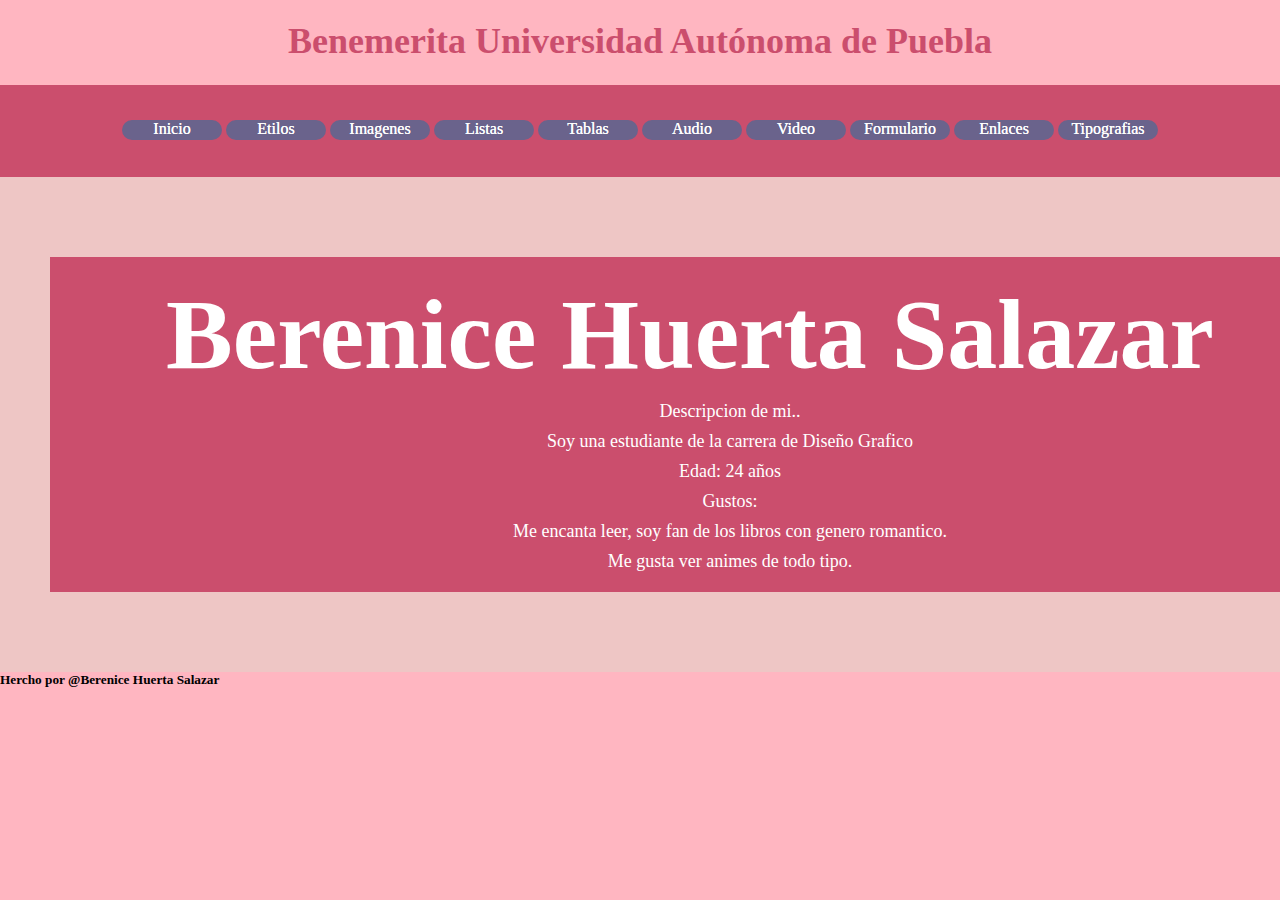
<file: sitio interfaz/index.html>
<!doctype html>
<html>
<head>
 <meta charset="utf-8">
	<!- *************************
	NRC 202225***************
	Matricula 201635698******
	Berenice Huerta Salazar**
	*************************
->
	<title>Berenice Huerta Salazar </title>
<link href="css/estilotabla.css" rel="stylesheet" type="text/css">
</head>

<body>
	<header> 
		<h1>Benemerita Universidad Autónoma de Puebla </h1>
	</header>
	<nav> <ul>
		<li><a href="index.html">Inicio</a></li>
		
		<li><a href="html/estilos.html">Etilos</a></li>
		<li><a href="html/imagenes.html">Imagenes</a></li>
		<li><a href="html/listas.html">Listas</a></li>
		<li><a href="html/tablas.html">Tablas</a></li>
		<li><a href="html/audio.html">Audio</a></li>
		<li class="video"><a href="html/video.html">Video</a></li>
		<li><a href="html/cuestionario.html">Formulario</a></li>
	     <li><a href="html/enlases.html">Enlaces</a></li>
		<li><a href="html/tipografias.html">Tipografias</a></li>
		</ul> </nav>
	<main>
		<section>
		<h2>Berenice Huerta Salazar</h2>
			<p>Descripcion de mi..</p>
			<p> Soy una estudiante de la carrera de Diseño Grafico </p>
			<p>Edad: 24 años </p>
			<p> Gustos:</p>
			<p>Me encanta leer, soy fan de los libros con genero romantico.</p>
			<p>Me gusta ver animes de todo tipo. </p>
		</section>
		
	</main>
	<footer>
	  <h5>Hercho por @Berenice Huerta Salazar</h5>
	</footer>
</body>
</html>
</file>
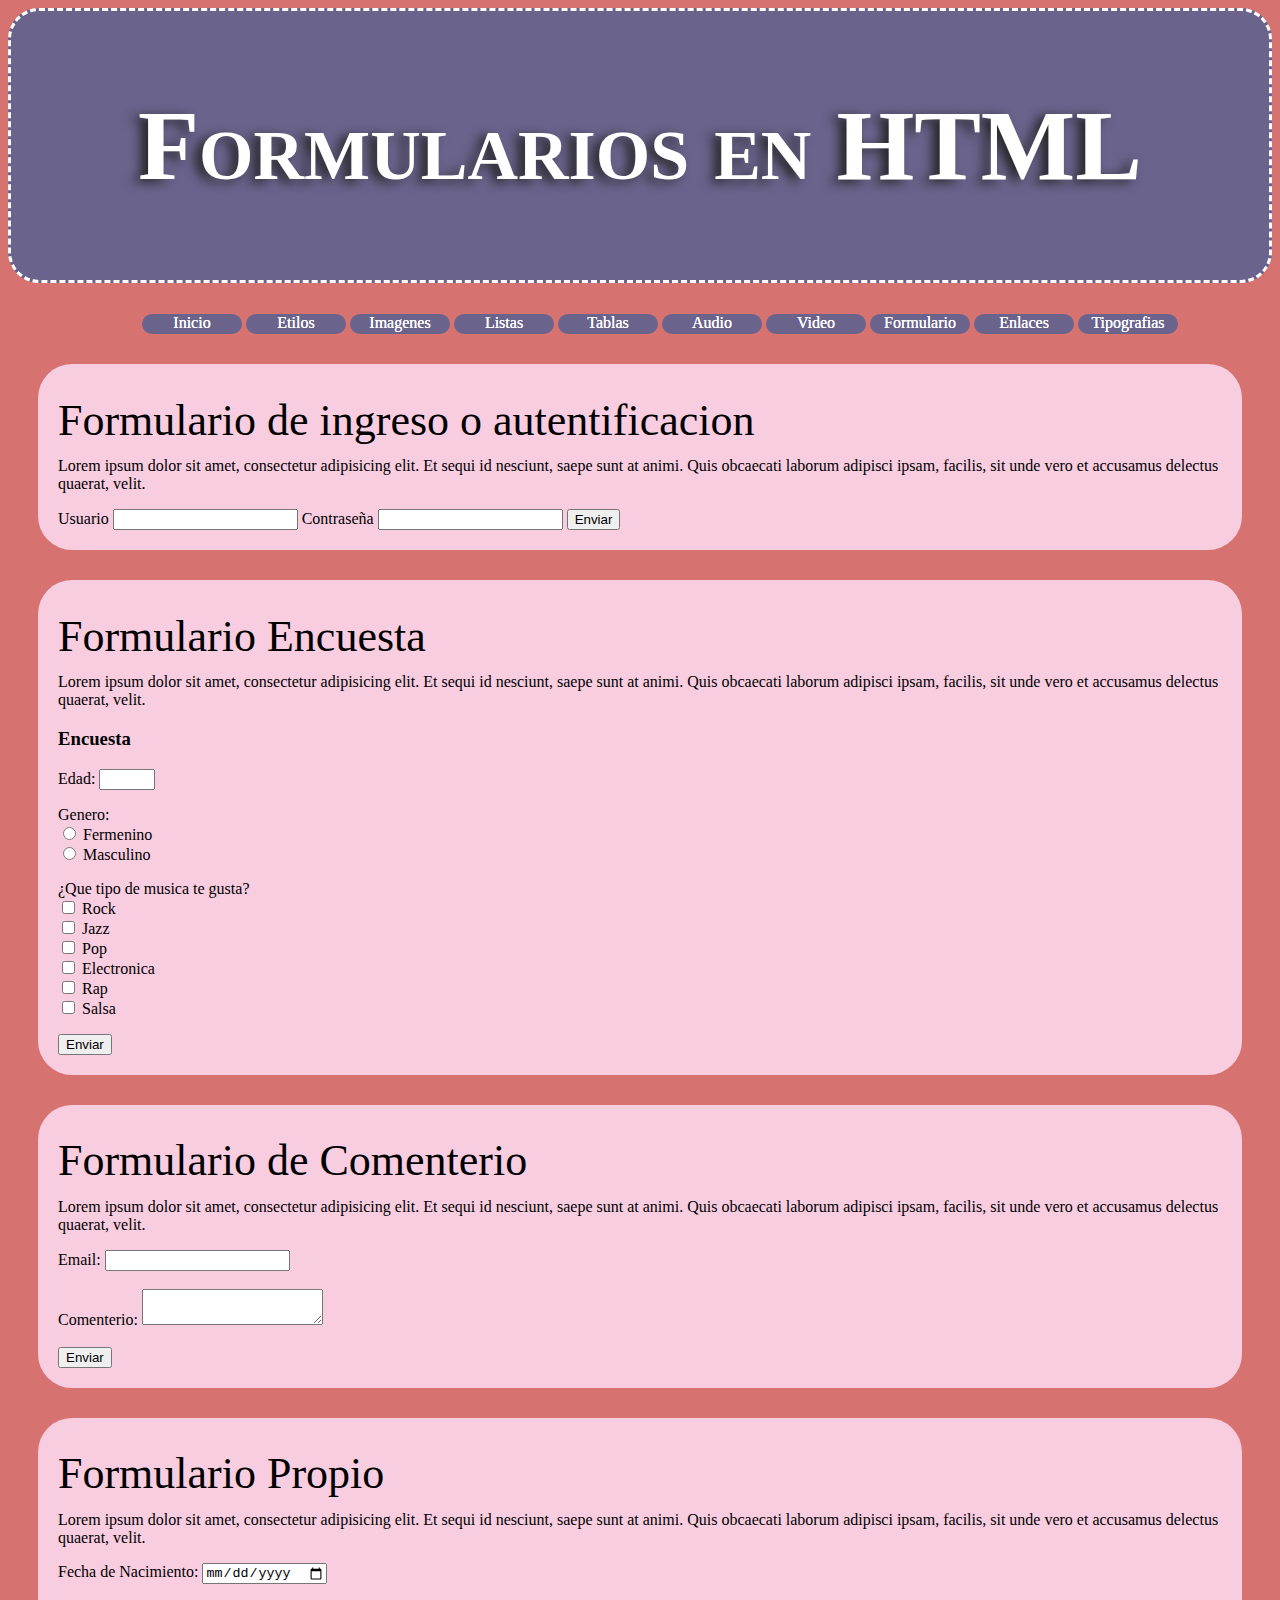
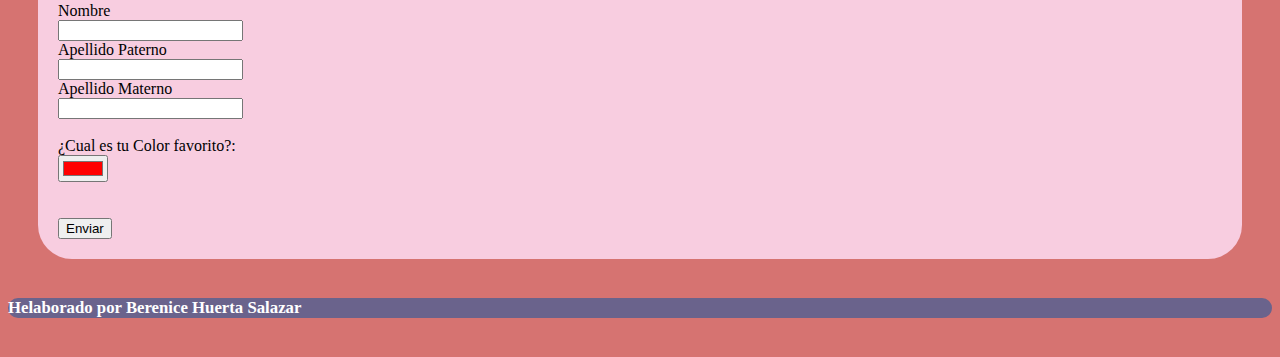
<file: sitio interfaz/html/cuestionario.html>
<!doctype html>
<html>
<head>
<meta charset="utf-8">
<title>Documento sin título</title>
<link href="../css/estilo.css" rel="stylesheet" type="text/css">
</head>

<body>
	<header>
	<h1>Formularios en HTML</h1>
	</header>

	<nav> <ul>
		<li><a href="../index.html">Inicio</a></li>
		
		<li><a href="estilos.html">Etilos</a></li>
		<li><a href="imagenes.html">Imagenes</a></li>
		<li><a href="listas.html">Listas</a></li>
		<li><a href="tablas.html">Tablas</a></li>
		<li><a href="audio.html">Audio</a></li>
		<li><a href="video.html">Video</a></li>
		<li><a href="cuestionario.html">Formulario</a></li>
	     <li><a href="enlases.html">Enlaces</a></li>
		<li><a href="tipografias.html">Tipografias</a></li>
		</ul> </nav>
	
<main>
  <section>
		<h2>Formulario de ingreso o autentificacion</h2>
		<p>Lorem ipsum dolor sit amet, consectetur adipisicing elit. Et sequi id nesciunt, saepe sunt at animi. Quis obcaecati laborum adipisci ipsam, facilis, sit unde vero et accusamus delectus quaerat, velit.</p>
	     <form action="proformulario.html">
	       <label>Usuario</label>
		   <input type="text" id="usuario" name="usuario">
	       <label>Contraseña</label>
			 <input type="password" id="contraseña" name="contraseña">
			 <input type="submit" value="Enviar">
	     </form>
  </section>
  <section>
	      <h2>Formulario Encuesta</h2>
	      <p>Lorem ipsum dolor sit amet, consectetur adipisicing elit. Et sequi id nesciunt, saepe sunt at animi. Quis obcaecati laborum adipisci ipsam, facilis, sit unde vero et accusamus delectus quaerat, velit.</p>
	 <form action="proformulario.html" id="form1" name="form1" method="post">
		 <h3>Encuesta</h3>
	 <label for="number">Edad:</label>
    <input name="number" type="number" id="number" max="50" min="18">
		<br>
		<p>
		 <label>Genero:</label>
		<br>
		 <label>
		  <input type="radio" name="Genero" value="Femenino" id="Genero_0"> 
		 Fermenino</label>
			<br>
			<label>
			 <input type="radio" name="Genero" value="Masculino" id="Genero_1"> 
		 Masculino</label>
			
		</p>
	   <p>
		 <label>¿Que tipo de musica te gusta?</label>
			 <br>
		 <label>
		   <input type="checkbox" name="RadioGroup1" value="opción" id="RadioGroup1_0">
			   Rock</label>
			 <br>
			 <label>
			   <input type="checkbox" name="RadioGroup1" value="opción" id="RadioGroup1_1">
			   Jazz</label>
			 <br>
			 <label>
			   <input type="checkbox" name="RadioGroup1" value="opción" id="RadioGroup1_2">
			   Pop</label>
			 <br>
		   <label>
			   <input name="RadioGroup1" type="checkbox" id="RadioGroup1_2" value="opción">
			   Electronica</label>
			 <br>
		   <label>
			   <input type="checkbox" name="RadioGroup1" value="opción" id="RadioGroup1_2">
			   Rap</label>
			 <br>
		   <label>
			   <input type="checkbox" name="RadioGroup1" value="opción" id="RadioGroup1_2">
			   Salsa</label>
		   
			 <br>
       </p>
		 <input type="submit" name="submit2" id="submit2" value="Enviar">
    </form>  
  </section>
  <section>
	      <h2>Formulario de Comenterio</h2>
	      <p>Lorem ipsum dolor sit amet, consectetur adipisicing elit. Et sequi id nesciunt, saepe sunt at animi. Quis obcaecati laborum adipisci ipsam, facilis, sit unde vero et accusamus delectus quaerat, velit.</p>
	      <form action="proformulario.html" id="form2" name="form2" method="post">
	        <label for="email">Email:</label>
            <input type="email" name="email" id="email">
	        <br>
			  <br>
	      <label for="textarea">Comenterio:</label>
    <textarea name="textarea" id="textarea"></textarea>
			  <br>
			  <br>
	      <input type="submit" name="submit" id="submit" value="Enviar">
			   </form>
	  
  </section>
	    <section>
	      <h2 data_temp_dwid="1">Formulario Propio</h2>
	      <p>Lorem ipsum dolor sit amet, consectetur adipisicing elit. Et sequi id nesciunt, saepe sunt at animi. Quis obcaecati laborum adipisci ipsam, facilis, sit unde vero et accusamus delectus quaerat, velit.</p>
	     <form action="/action_page.php">
			<label for="birthday">Fecha de Nacimiento:</label>
            <input type="date" id="birthday" name="birthday">
			 <br>
			 <br>
			 <label>Nombre</label>
			 <br>
		   <input type="text" id="nombre" name="nombre">
			 <br>
	       <label>Apellido Paterno</label>
			 <br>
			 <input type="apellidop" id="apellidop" name="apellidop">
			 <br>
			 <label>Apellido Materno</label>
			 <br>
			 <input type="apellidom" id="apellidom" name="apellidom">
			 <br>
			 <br>
			 <form action="/action_page.php">
  <label for="favcolor">¿Cual es tu Color favorito?:</label>
				 <br>
		
  <input type="color" id="favcolor" name="favcolor" value="#ff0000">
 
</form>
<br>
			 <br>
            <input type="submit" value="Enviar">
			</form>
  </section>
  </main>
	<footer>
      <h6>Helaborado por Berenice Huerta Salazar</h6>
</footer>
</body>
</html>
</file>
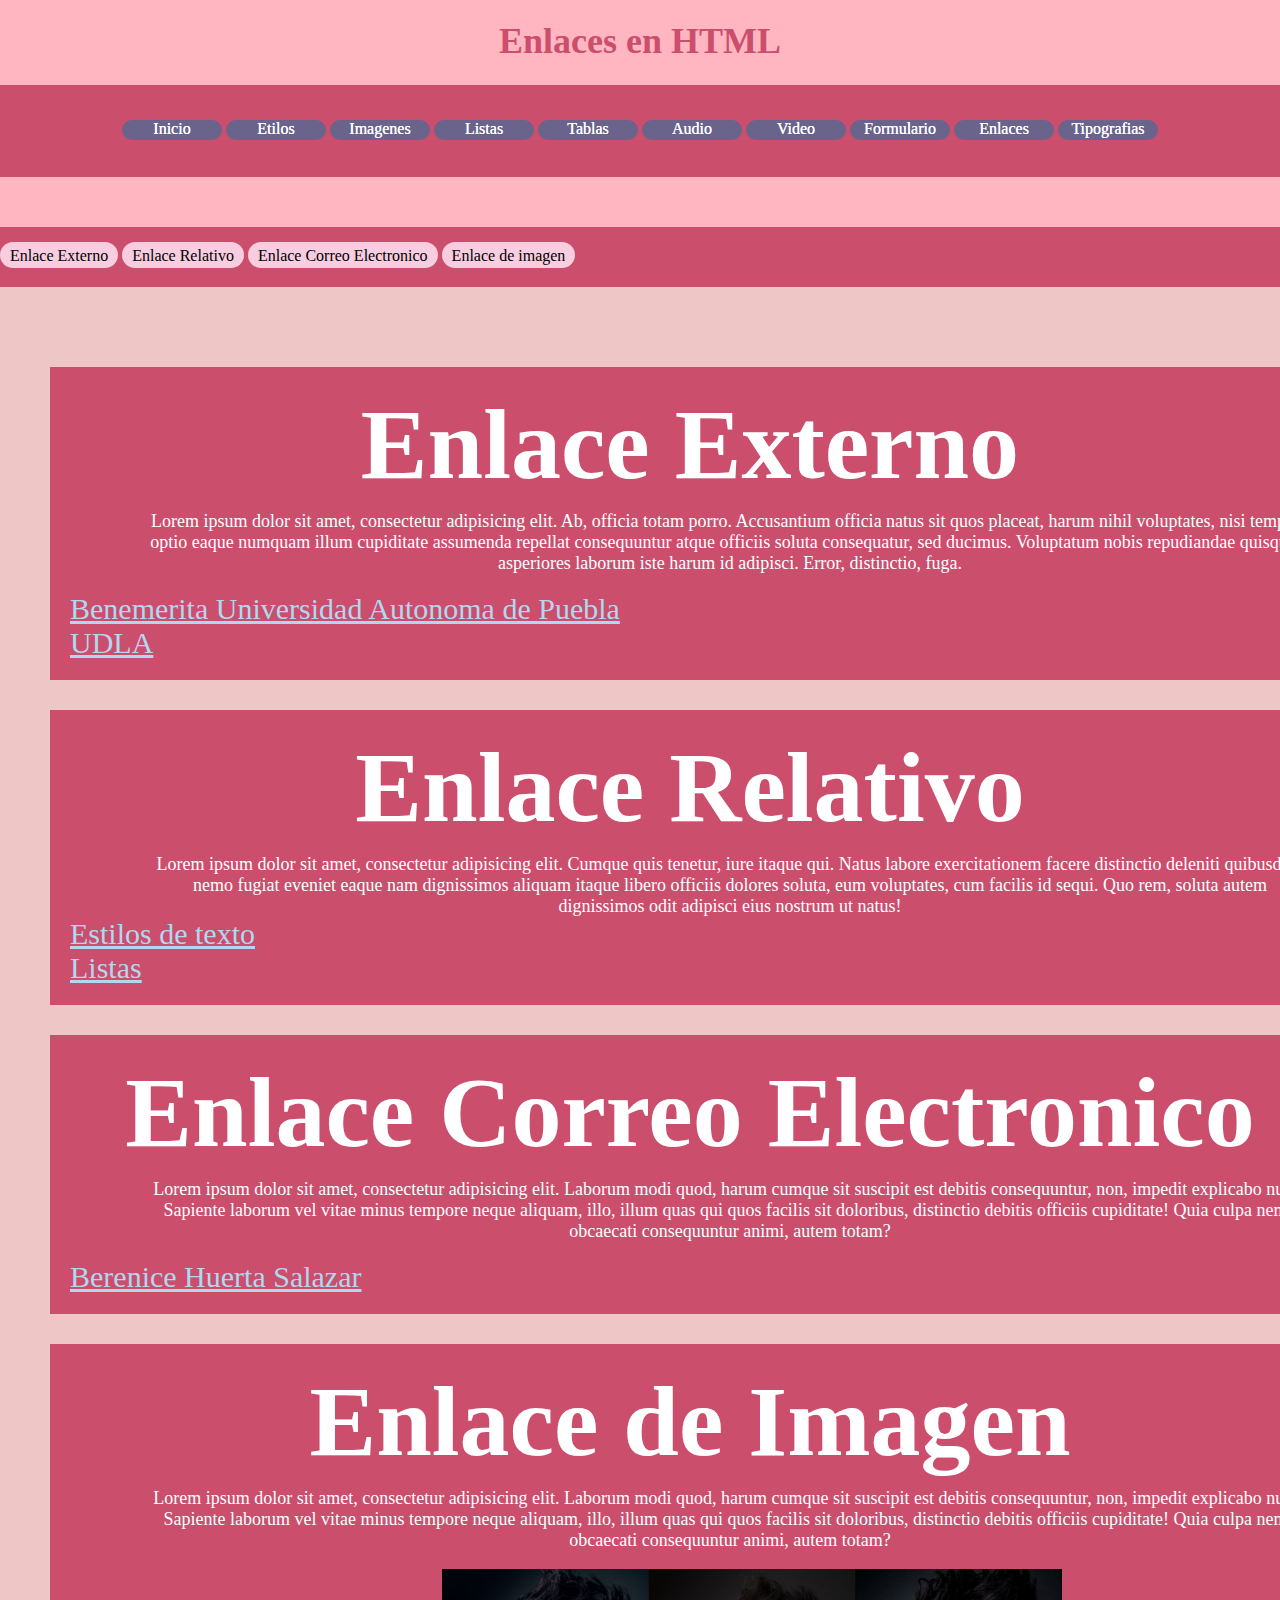
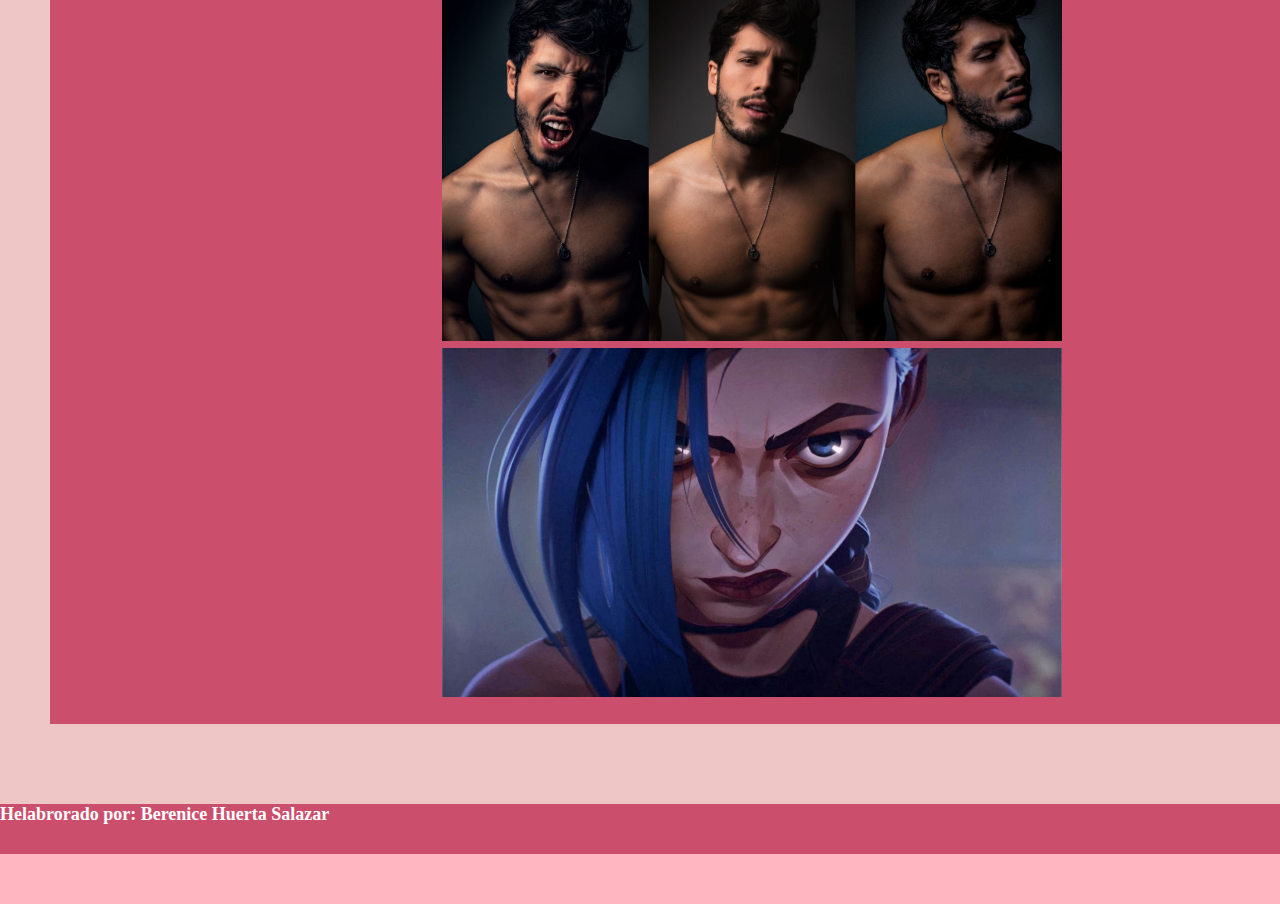
<file: sitio interfaz/html/enlases.html>
<!doctype html>
<html>
<head>
<meta charset="utf-8">
<title>Enlaces</title>
<link href="../css/estilotabla.css" rel="stylesheet" type="text/css">
</head>
	
<body>
	<header>
	<h1>Enlaces en HTML</h1>
	</header>
<nav> <ul>
		<li><a href="../index.html">Inicio</a></li>
		
		<li><a href="estilos.html">Etilos</a></li>
		<li><a href="imagenes.html">Imagenes</a></li>
		<li><a href="listas.html">Listas</a></li>
		<li><a href="tablas.html">Tablas</a></li>
		<li><a href="audio.html">Audio</a></li>
		<li><a href="video.html">Video</a></li>
		<li><a href="cuestionario.html">Formulario</a></li>
	     <li><a href="enlases.html">Enlaces</a></li>
		<li><a href="tipografias.html">Tipografias</a></li>
		</ul> </nav>
	<nav class="nav2">
	<il><a href="#c1">Enlace Externo</a></il>
	<il><a href="#c2"> Enlace Relativo</a></il>
	<il><a href="#c3"> Enlace Correo Electronico</a></il>
	<il><a href="#c4"> Enlace de imagen</a></il>
	</nav>
	<main>
	<section id="c1">
		<h2>Enlace Externo</h2>
		<p>Lorem ipsum dolor sit amet, consectetur adipisicing elit. Ab, officia totam porro. Accusantium officia natus sit quos placeat, harum nihil voluptates, nisi tempore optio eaque numquam illum cupiditate assumenda repellat consequuntur atque officiis soluta consequatur, sed ducimus. Voluptatum nobis repudiandae quisquam asperiores laborum iste harum id adipisci. Error, distinctio, fuga.</p>
		<br>
		<a href="http://www.buap.mx">Benemerita Universidad Autonoma de Puebla</a>
		<br>
		<a href="http://www.udlap.mx" title="Universidad de las Americas">UDLA</a>
		
		</section >
	<section id="c2">
		<h2>Enlace Relativo</h2>
		<p>Lorem ipsum dolor sit amet, consectetur adipisicing elit. Cumque quis tenetur, iure itaque qui. Natus labore exercitationem facere distinctio deleniti quibusdam nemo fugiat eveniet eaque nam dignissimos aliquam itaque libero officiis dolores soluta, eum voluptates, cum facilis id sequi. Quo rem, soluta autem dignissimos odit adipisci eius nostrum ut natus!</p>
		<a href="estilos.html">Estilos de texto</a>
		<br>
		<a href="listas.html" title="Listas">Listas</a>
		</section>
		<section id="c3">
		<h2>Enlace Correo Electronico</h2>
		<p>Lorem ipsum dolor sit amet, consectetur adipisicing elit. Laborum modi quod, harum cumque sit suscipit est debitis consequuntur, non, impedit explicabo nulla. Sapiente laborum vel vitae minus tempore neque aliquam, illo, illum quas qui quos facilis sit doloribus, distinctio debitis officiis cupiditate! Quia culpa nemo obcaecati consequuntur animi, autem totam?</p>
			<br>
		<a href="mailto:berenimichell@hotmail.com">Berenice Huerta Salazar</a>
		</section>
		<section id="c4">
		<h2>Enlace de Imagen</h2>
		<p>Lorem ipsum dolor sit amet, consectetur adipisicing elit. Laborum modi quod, harum cumque sit suscipit est debitis consequuntur, non, impedit explicabo nulla. Sapiente laborum vel vitae minus tempore neque aliquam, illo, illum quas qui quos facilis sit doloribus, distinctio debitis officiis cupiditate! Quia culpa nemo obcaecati consequuntur animi, autem totam?</p>
			<br>
		<a href="https://www.youtube.com/channel/UCssFxr-IdIa-wpG3jUXYrmw" target="new"><img src="../medios/imagenes/sebastian.jpg" alt="sebastian yatra" class="seba"></a>
			<br>
		<a href="https://www.youtube.com/watch?v=F5tSoaJ93ac" target="new"><img src="../medios/imagenes/arcane-jinx-2575357.jpg" alt="jinx arcane" class="seba"></a>
		</section>
	</main>
</body>
	<footer>
	<h6>Helabrorado por: Berenice Huerta Salazar</h6>
	</footer>
</html>
</file>
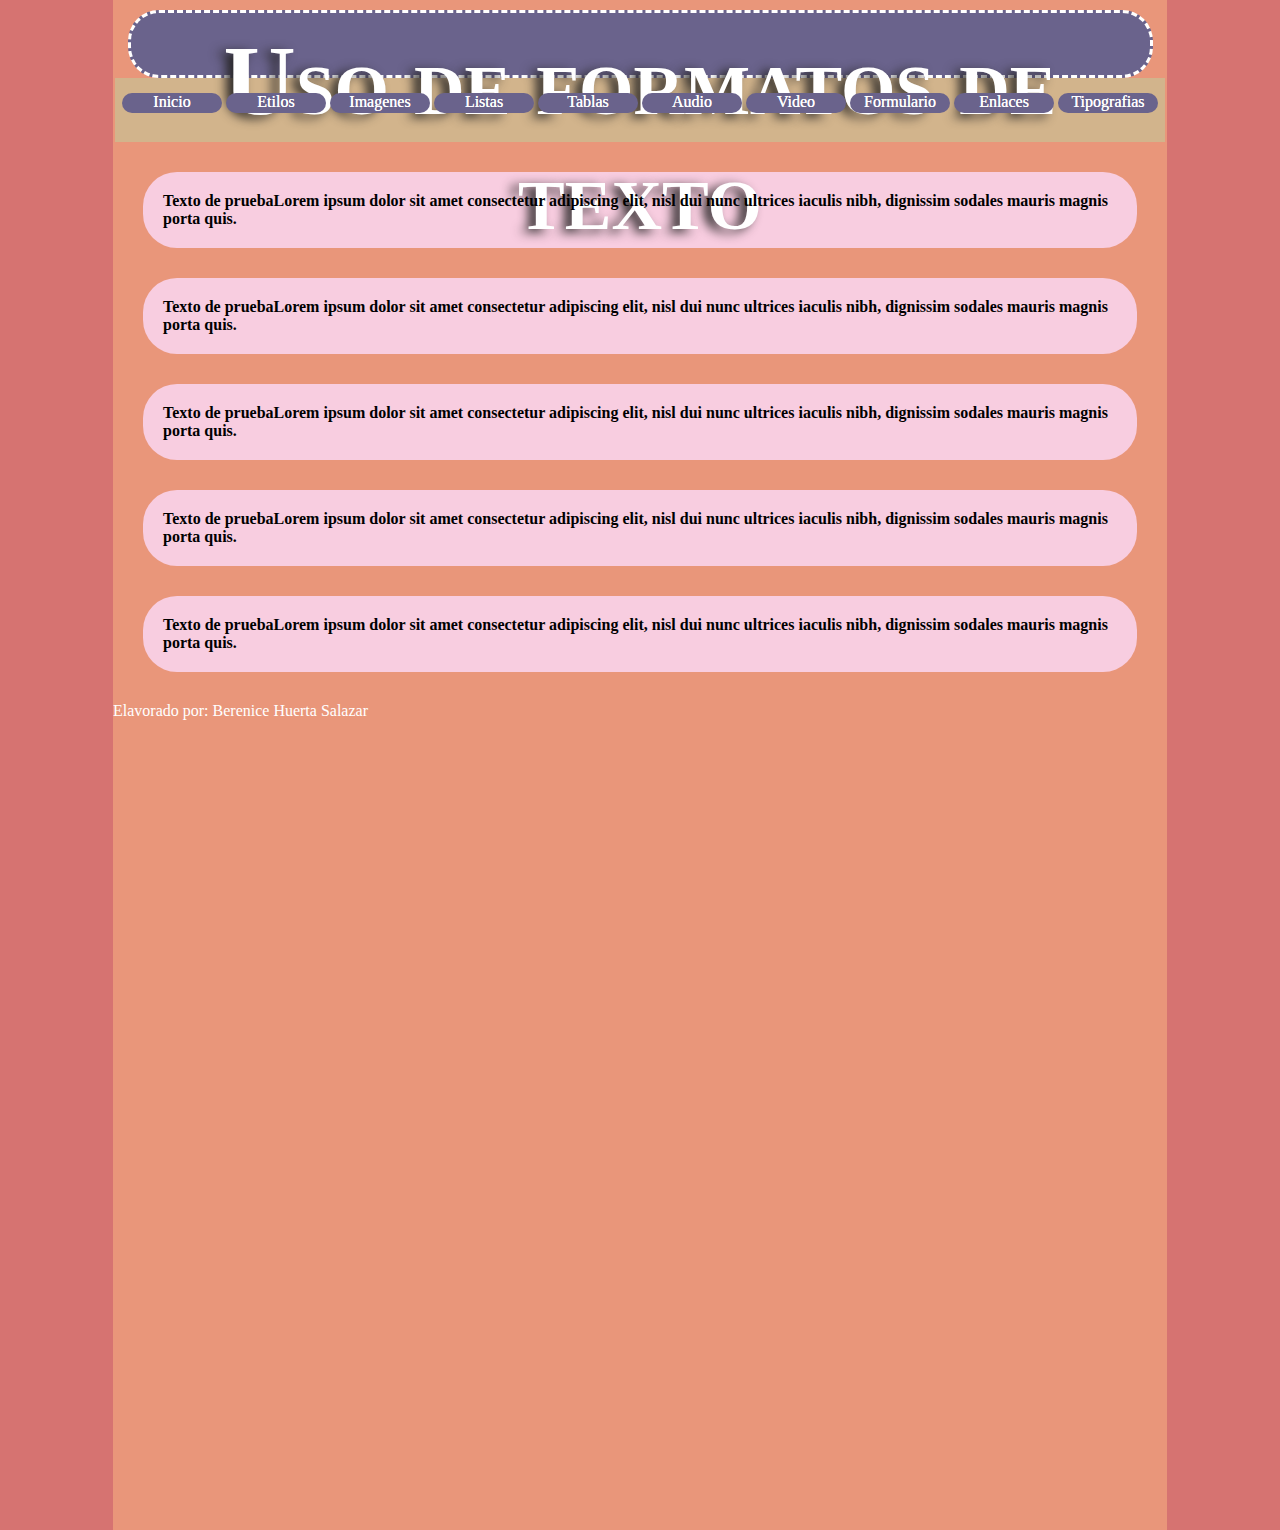
<file: sitio interfaz/html/estilos.html>
<!doctype html>
<html>
<head>
<meta charset="utf-8">
<title> Formatos de Texto </title>
	<style type="text/css"> 
	
		h2{
    color: #F8CDE0;
		}
main header h1 {
    
}
		header,nav,main,footer{
    margin: 0 auto;
    
		}
		header {
    height: 42px;
    width: 999px;
			blackground color: darkslategrey;
    padding: 30px;
    margin-bottom: 80px auto;			  	
		}
		
		nav{
    height: 64px;
    width: 1050px;
    background-color: tan;
    color: #FFFFFF;			/*box-sizing: border-box;*/
		}
		main{
    width: 1054px;
    height: 1500px;
    background-color: darksalmon;
    padding-top: 10px;
    padding-bottom: 20px;
		}
		section{
    background-color: saddlebrown;
    color: antiquewhite;
    width: auto;
    height: auto;
    padding: 30px;
    /*margin-top:20px;
			margin-bottom:20px*/
    margin: 20px auto;			/*box-sizing: border-box;*/
		}
		footer{
    height: auto;
    width: auto;
    background-color: darkgoldenrod;
    margin-right: auto;
    margin-left: auto;
		}
	
	* {
    padding: 0;
    margin: 0;
}
    </style>
	<link href="../css/estilo.css" rel="stylesheet" type="text/css">
</head>
<body>
	<main>
	<header> 
		<h1 > Uso de formatos de texto </h1>
	</header>
	<nav> <ul>
		<li><a href="../index.html">Inicio</a></li>
		
		<li><a href="estilos.html">Etilos</a></li>
		<li><a href="imagenes.html">Imagenes</a></li>
		<li><a href="listas.html">Listas</a></li>
		<li><a href="tablas.html">Tablas</a></li>
		<li><a href="audio.html">Audio</a></li>
		<li><a href="video.html">Video</a></li>
		<li><a href="cuestionario.html">Formulario</a></li>
	     <li><a href="enlases.html">Enlaces</a></li>
		<li><a href="tipografias.html">Tipografias</a></li>
		</ul> </nav>
		<section>
		    <h2> Titulo 1 </h2>
			<p> <b> Texto de pruebaLorem ipsum dolor sit amet consectetur adipiscing elit, nisl dui nunc ultrices iaculis nibh, dignissim sodales mauris magnis porta quis. </b></p>
		</section>
		<section>
		    <h2> Titulo 2 </h2>
			<p> <b> Texto de pruebaLorem ipsum dolor sit amet consectetur adipiscing elit, nisl dui nunc ultrices iaculis nibh, dignissim sodales mauris magnis porta quis. </b></p>
		</section>
		<section>
		    <h2> Titulo 3 </h2>
			<p> <b> Texto de pruebaLorem ipsum dolor sit amet consectetur adipiscing elit, nisl dui nunc ultrices iaculis nibh, dignissim sodales mauris magnis porta quis. </b></p>
		</section>
		<section>
		    <h2> Titulo 4 </h2>
			<p> <b> Texto de pruebaLorem ipsum dolor sit amet consectetur adipiscing elit, nisl dui nunc ultrices iaculis nibh, dignissim sodales mauris magnis porta quis. </b></p>
		</section>
		<section>
		    <h2> Titulo 5 </h2>
			<p> <b> Texto de pruebaLorem ipsum dolor sit amet consectetur adipiscing elit, nisl dui nunc ultrices iaculis nibh, dignissim sodales mauris magnis porta quis. </b></p>
		</section>
	<fooder>Elavorado por: Berenice Huerta Salazar</fooder>
	</main>
</body>
</html>
</file>
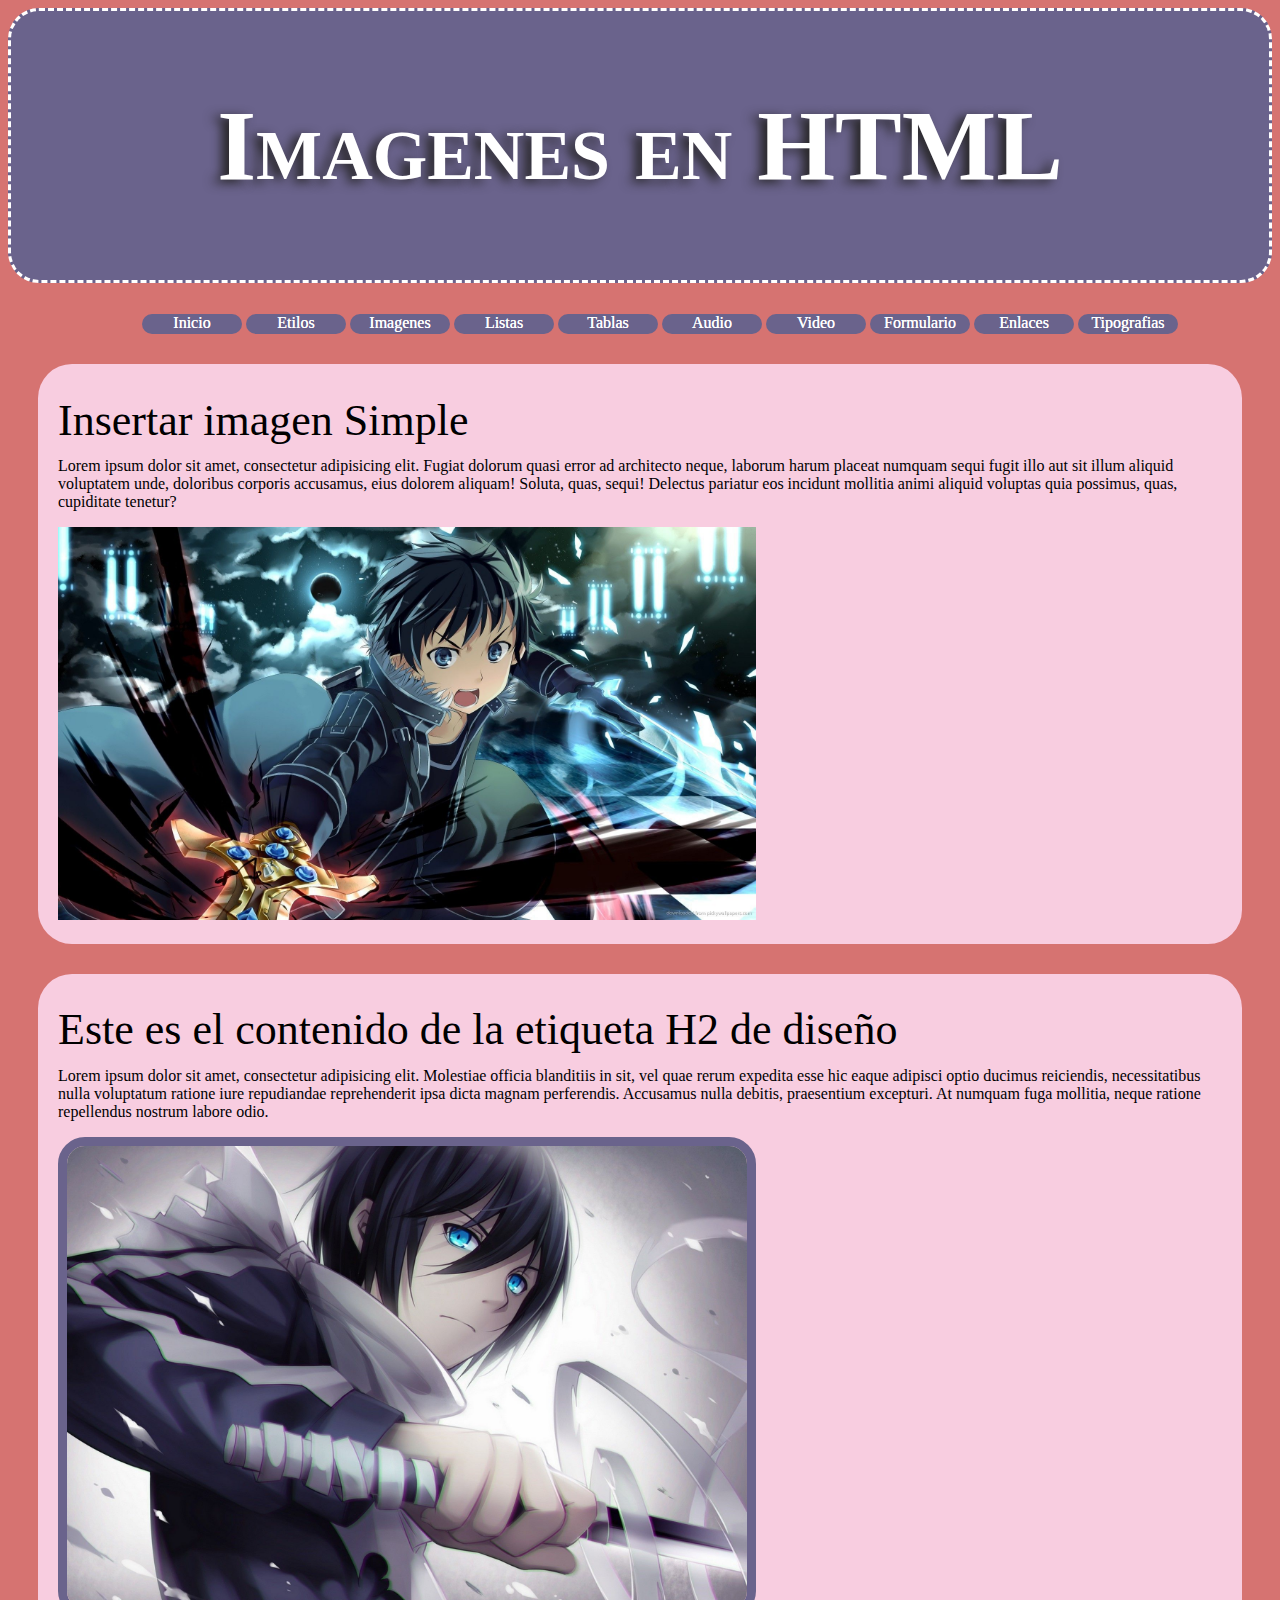
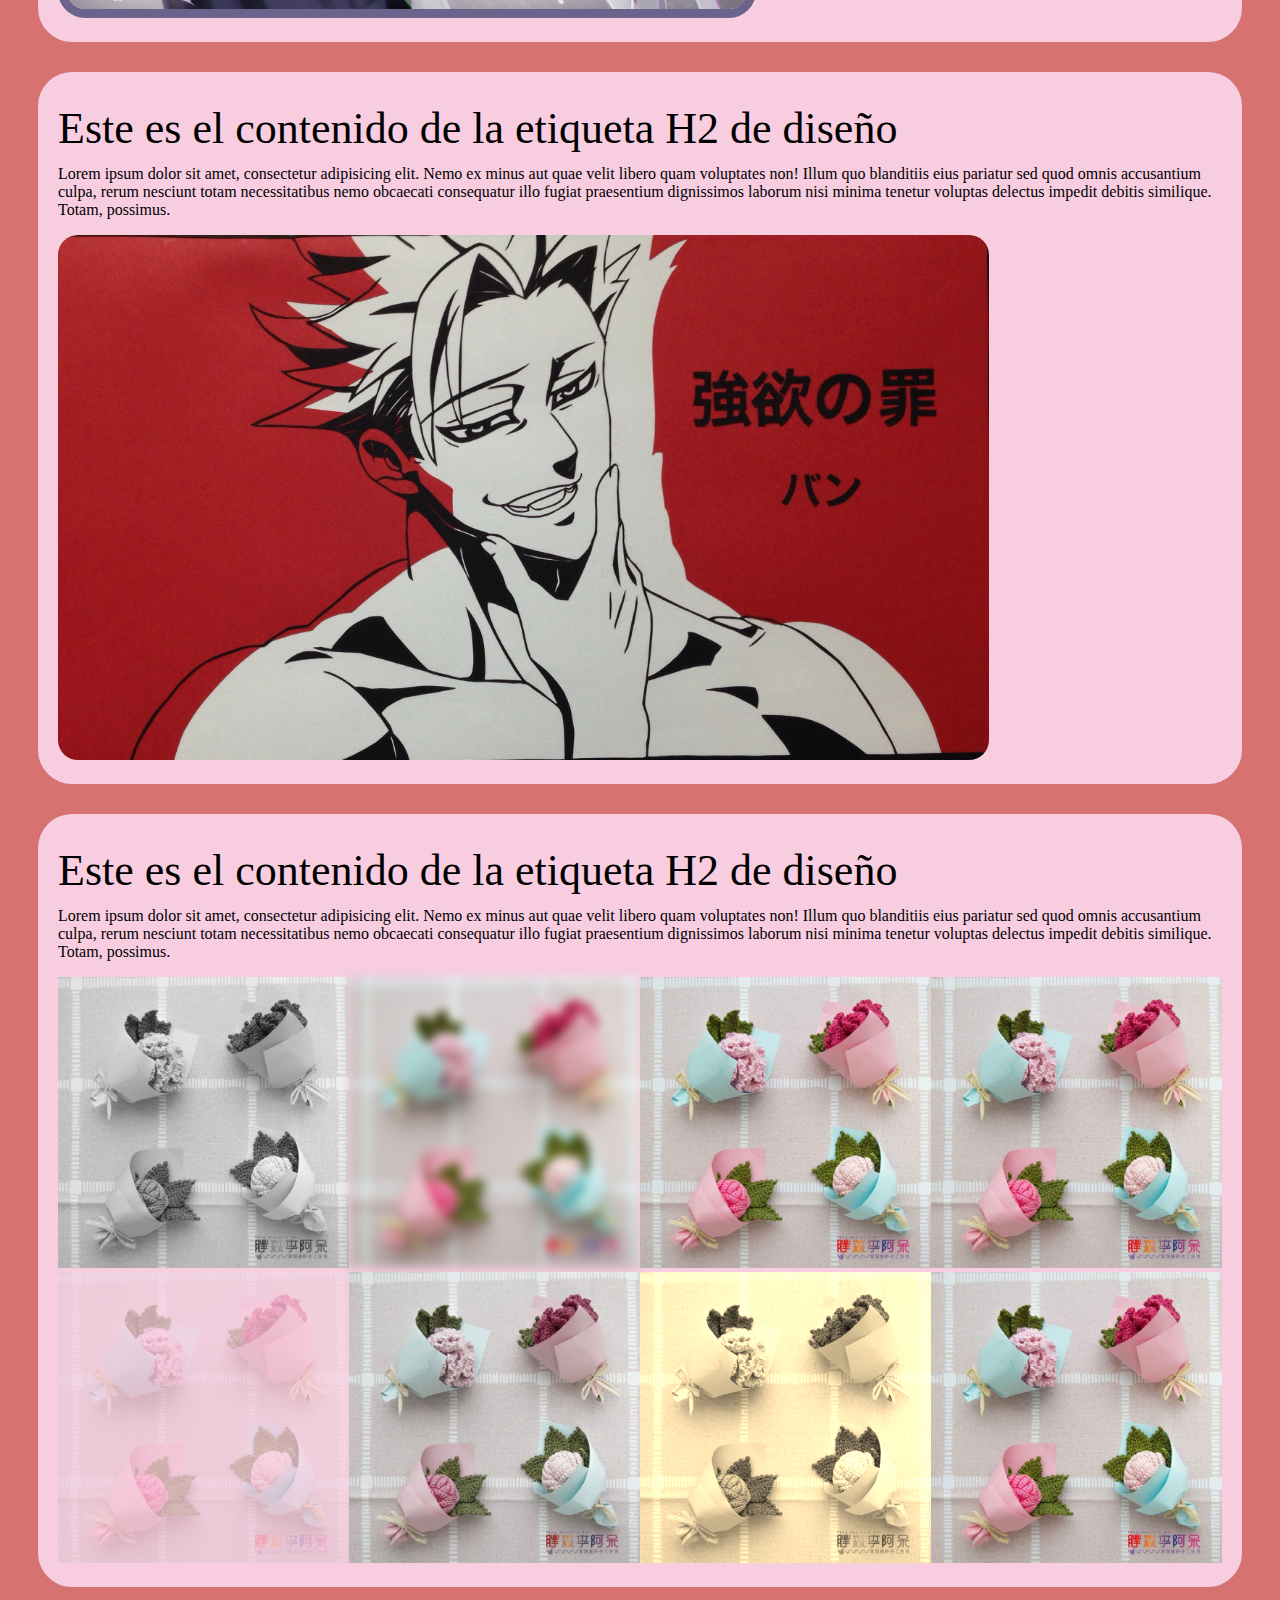
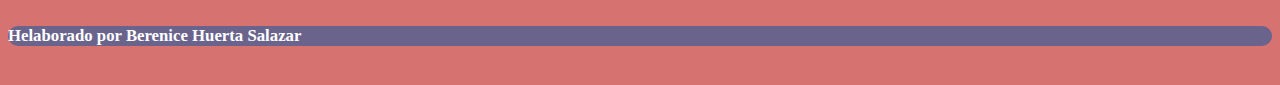
<file: sitio interfaz/html/imagenes.html>
<!doctype html>
<html>
<head>
<meta charset="utf-8">
<title>Imagenes en HTML</title>
	<link rel="stylesheet" href="../css/estilo.css" type="text/css">
</head>

<body>
<header>
  <h1>Imagenes en HTML</h1>
</header>
<nav> <ul>
		<li><a href="../index.html">Inicio</a></li>
		
		<li><a href="estilos.html">Etilos</a></li>
		<li><a href="imagenes.html">Imagenes</a></li>
		<li><a href="listas.html">Listas</a></li>
		<li><a href="tablas.html">Tablas</a></li>
		<li><a href="audio.html">Audio</a></li>
		<li><a href="video.html">Video</a></li>
		<li><a href="cuestionario.html">Formulario</a></li>
	     <li><a href="enlases.html">Enlaces</a></li>
		<li><a href="tipografias.html">Tipografias</a></li>
		</ul> </nav>
  <main>
    <section>
      <h2>Insertar imagen Simple</h2>
      <p>Lorem ipsum dolor sit amet, consectetur adipisicing elit. Fugiat dolorum quasi error ad architecto neque, laborum harum placeat numquam sequi fugit illo aut sit illum aliquid voluptatem unde, doloribus corporis accusamus, eius dolorem aliquam! Soluta, quas, sequi! Delectus pariatur eos incidunt mollitia animi aliquid voluptas quia possimus, quas, cupiditate tenetur?</p>
		<img src="../medios/imagenes/4.jpg" alt="Imagen de anime" width="60%" height="50%">
    </section>
    <section>
      <h2>Este es el contenido de la etiqueta H2 de diseño</h2>
      <p>Lorem ipsum dolor sit amet, consectetur adipisicing elit. Molestiae officia blanditiis in sit, vel quae rerum expedita esse hic eaque adipisci optio ducimus reiciendis, necessitatibus nulla voluptatum ratione iure repudiandae reprehenderit ipsa dicta magnam perferendis. Accusamus nulla debitis, praesentium excepturi. At numquam fuga mollitia, neque ratione repellendus nostrum labore odio.</p>
      <img src="../medios/imagenes/5.jpg" alt="" width="1920" height="1308" class="Img1">
	
    </section>
    <section>
      <h2>Este es el contenido de la etiqueta H2 de diseño</h2>
      <p>Lorem ipsum dolor sit amet, consectetur adipisicing elit. Nemo ex minus aut quae velit libero quam voluptates non! Illum quo blanditiis eius pariatur sed quod omnis accusantium culpa, rerum nesciunt totam necessitatibus nemo obcaecati consequatur illo fugiat praesentium dignissimos laborum nisi minima tenetur voluptas delectus impedit debitis similique. Totam, possimus.</p>
      <img src="../medios/imagenes/6.jpg" alt="" width="2570" height="1448" class="img2"/>
    </section>
    <section>
      <h2>Este es el contenido de la etiqueta H2 de diseño</h2>
      <p>Lorem ipsum dolor sit amet, consectetur adipisicing elit. Nemo ex minus aut quae velit libero quam voluptates non! Illum quo blanditiis eius pariatur sed quod omnis accusantium culpa, rerum nesciunt totam necessitatibus nemo obcaecati consequatur illo fugiat praesentium dignissimos laborum nisi minima tenetur voluptas delectus impedit debitis similique. Totam, possimus.</p>
      <img src="../medios/imagenes/flores.jpg" alt="" width="745" height="420" class="img3" id="filter1"/><img src="../medios/imagenes/flores.jpg" alt="" width="745" height="420" class="img3" id="filter2"/><img src="../medios/imagenes/flores.jpg" alt="" width="745" height="420" class="img3" id="filter3"/><img src="../medios/imagenes/flores.jpg" alt="" width="745" height="420" class="img3" id="filter4"/><img src="../medios/imagenes/flores.jpg" alt="" width="745" height="420" class="img3" id="filter5"/><img src="../medios/imagenes/flores.jpg" alt="" width="745" height="420" class="img3" id="filter6"/><img src="../medios/imagenes/flores.jpg" alt="" width="745" height="420" class="img3" id="filter7"/><img src="../medios/imagenes/flores.jpg" alt="" width="745" height="420" class="img3" id="filter8"/> </section>
 </main>

	<footer>
	<h6> Helaborado por Berenice Huerta Salazar</h6>
</footer>

	
</body>
</html>
</file>
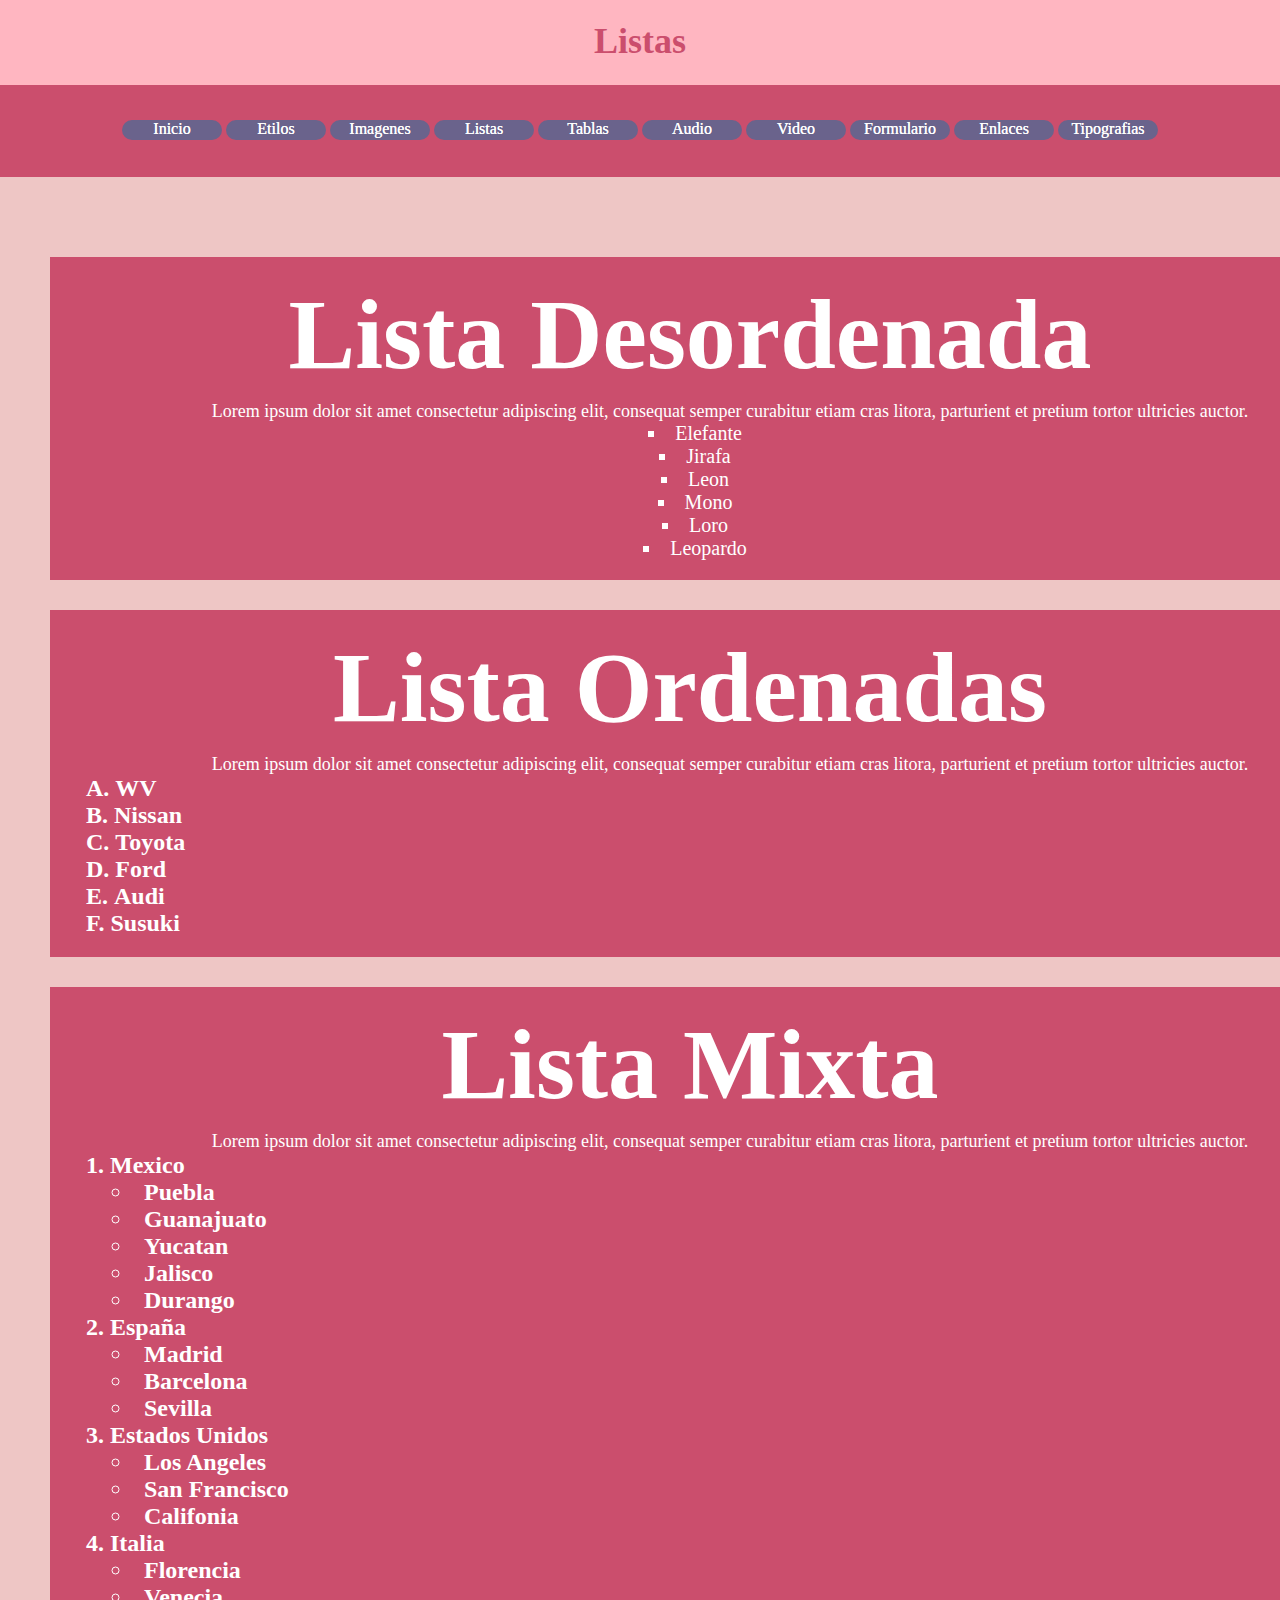
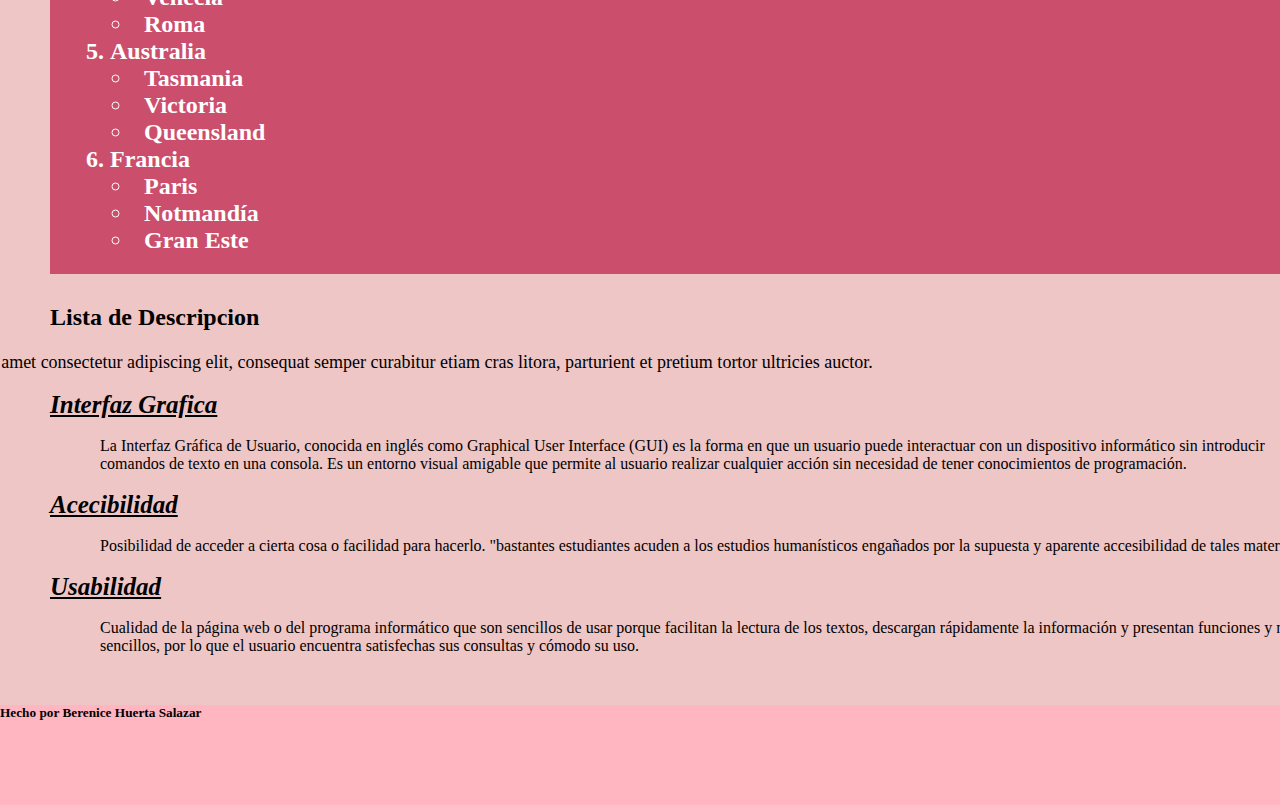
<file: sitio interfaz/html/listas.html>
<!doctype html>
<html>
<head>
<meta charset="utf-8">
<!- *************************
	NRC 202225***************
	Matricula 201635698******
	Berenice Huerta Salazar**
	*************************
->
	<title> Listas </title>
<link href="../css/estilotabla.css" rel="stylesheet" type="text/css">
</head>

<body>
	<header>
	 <h1>Listas</h1>
	</header>
	<nav> <ul>
		<li><a href="../index.html">Inicio</a></li>
		
		<li><a href="estilos.html">Etilos</a></li>
		<li><a href="imagenes.html">Imagenes</a></li>
		<li><a href="listas.html">Listas</a></li>
		<li><a href="tablas.html">Tablas</a></li>
		<li><a href="audio.html">Audio</a></li>
		<li class="video"><a href="video.html">Video</a></li>
		<li><a href="cuestionario.html">Formulario</a></li>
	     <li><a href="enlases.html">Enlaces</a></li>
		<li><a href="tipografias.html">Tipografias</a></li>
		</ul> </nav>
	<main>
	<section>
		<h2>Lista Desordenada</h2>
		<p>
			Lorem ipsum dolor sit amet consectetur adipiscing elit, consequat semper curabitur etiam cras litora, parturient et pretium tortor ultricies auctor.
			
		</p>
		<ul type="square">
		<li>Elefante</li>
		<li>Jirafa</li>
		<li>Leon</li>
		<li>Mono</li>
		<li>Loro</li>
		<li>Leopardo</li>
		</ul>
		</section>
		<section>
			<h2>Lista Ordenadas </h2>
		<p>
			Lorem ipsum dolor sit amet consectetur adipiscing elit, consequat semper curabitur etiam cras litora, parturient et pretium tortor ultricies auctor.
			
		</p>
		<ol type="A">
           <li>WV</li>
			<li>Nissan </li>
			<li>Toyota</li>
			<li>Ford</li>
			<li>Audi</li>
			<li>Susuki</li>
		</ol>
		
		</section>
		<section>
			<h2>Lista Mixta</h2>
		<p>
			Lorem ipsum dolor sit amet consectetur adipiscing elit, consequat semper curabitur etiam cras litora, parturient et pretium tortor ultricies auctor.

		</p>
		<ol>
           <li>Mexico
			   <ul type="circle">
			   <li>Puebla</li>
			   <li>Guanajuato</li>
			  <li>Yucatan</li>
			  <li>Jalisco</li>
			  <li>Durango</li>
			   </ul>
			
			</li>
			<li>España
			   <ul>
				<li>Madrid</li>
				<li>Barcelona</li>
				<li>Sevilla</li>
				</ul>
			
			</li>
			<li>Estados Unidos
			   <ul>
			     <li>Los angeles</li>
				 <li>San Francisco</li>
				 <li>Califonia</li>
				</ul>
			</li>
			<li>Italia
			   <ul>
				<li>Florencia</li>
				<li>Venecia</li>
				<li>Roma</li>
				
				</ul>
				
			</li>
			<li>Australia
			   <ul>
				<li>Tasmania</li>
				<li>Victoria</li>
				<li>Queensland</li>
				</ul>
			</li>
			<li>Francia
			   <ul>
				<li>Paris</li>
				<li>Notmandía</li>
				<li>Gran Este</li>
				</ul>
			</li>
		</ol>
		
		</section>
		<seccion>
		<h2>Lista de Descripcion</h2>
		<p class="p2">
			<br>
			Lorem ipsum dolor sit amet consectetur adipiscing elit, consequat semper curabitur etiam cras litora, parturient et pretium tortor ultricies auctor.
		</p>
			<br>
			<dt>Interfaz Grafica </dt>
			<br>
	    <dd>
			La Interfaz Gráfica de Usuario, conocida en inglés como Graphical User Interface (GUI) es la forma en que un usuario puede interactuar con un dispositivo informático sin introducir comandos de texto en una consola. Es un entorno visual amigable que permite al usuario realizar cualquier acción sin necesidad de tener conocimientos de programación.
		</dd>
			<br>
		<dt>Acecibilidad </dt>
			<br>
	    <dd>
			Posibilidad de acceder a cierta cosa o facilidad para hacerlo.
"bastantes estudiantes acuden a los estudios humanísticos engañados por la supuesta y aparente accesibilidad de tales materias"
		</dd>
			<br>
		<dt>Usabilidad</dt>
			<br>
	    <dd>
			Cualidad de la página web o del programa informático que son sencillos de usar porque facilitan la lectura de los textos, descargan rápidamente la información y presentan funciones y menús sencillos, por lo que el usuario encuentra satisfechas sus consultas y cómodo su uso.
			
			</dd>
		</seccion>
	</main>
	<footer>
	<h5>Hecho por Berenice Huerta Salazar</h5>
	</footer>
</body>
</html>
</file>
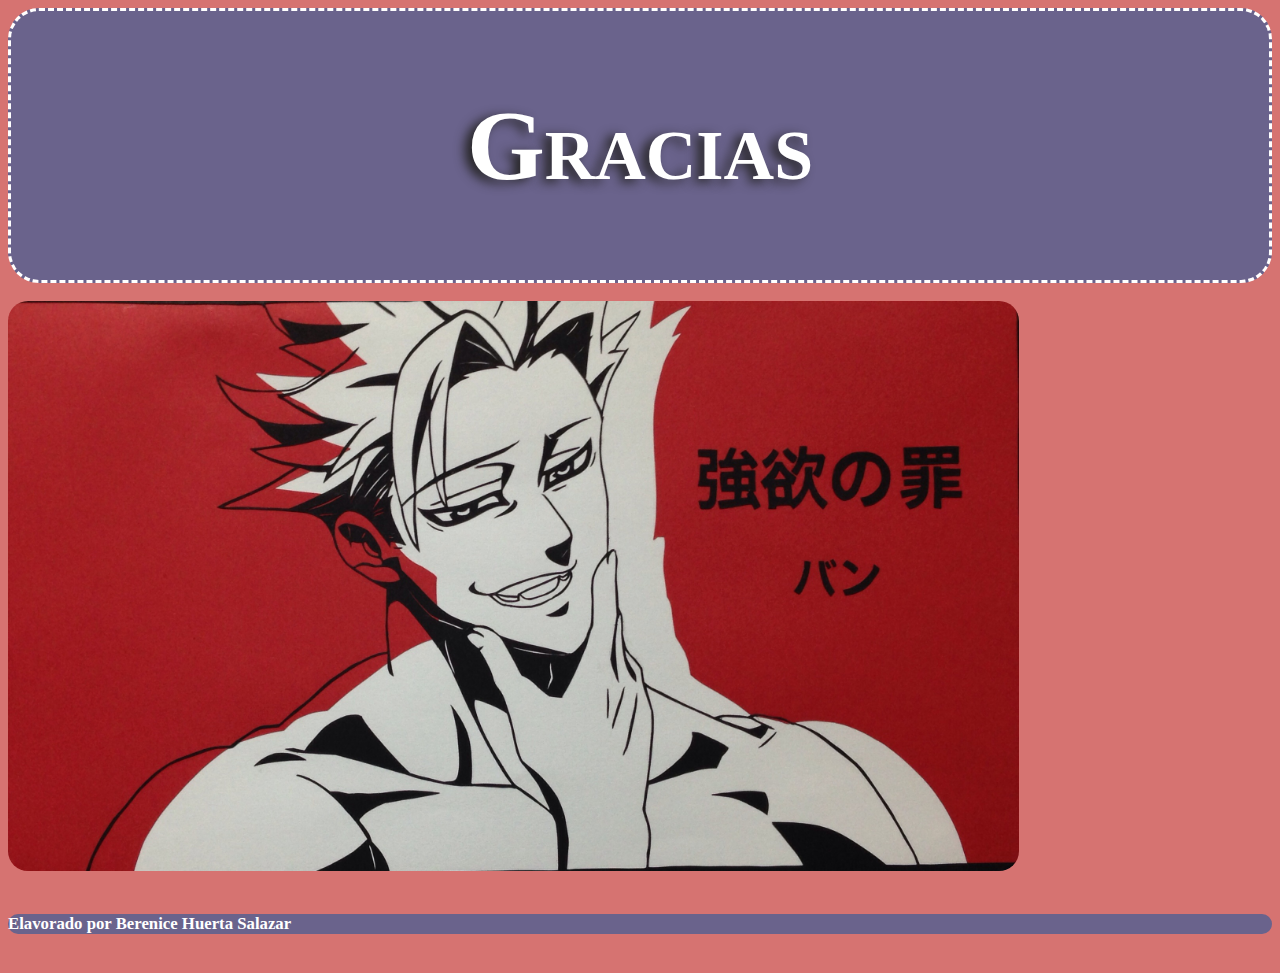
<file: sitio interfaz/html/proformulario.html>
<!doctype html>
<html>
<head>
<meta charset="utf-8">
<title>Documento sin título</title>
<link href="../css/estilo.css" rel="stylesheet" type="text/css">
</head>

<body>
<header>
   <h1>Gracias</h1>
</header>
<nav></nav>
<main>
	<br>
	<img src="../medios/imagenes/6.jpg" alt="" width="2570" height="1448" class="img2"/>
	</main>
<footer>
  <h6>Elavorado por Berenice Huerta Salazar</h6>
</footer>
</body>
</html>
</file>
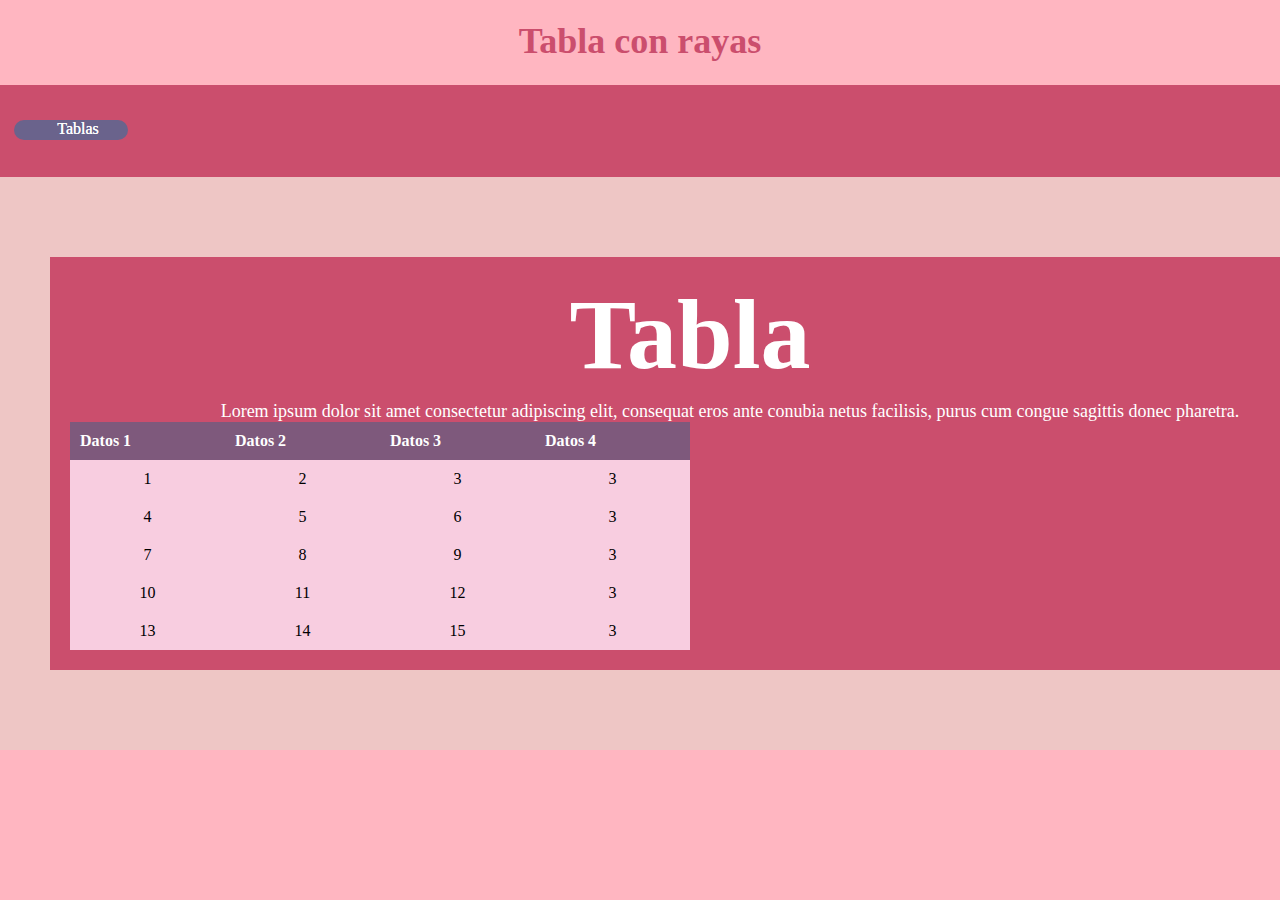
<file: sitio interfaz/html/tablas 2.html>
<!doctype html>
<html>
<head>
<meta charset="utf-8">
<title>Tabla 2</title>
	<style type="text/css">
		table{
			border-collapse: collapse;
			width: 50%;
			
		}
		th,td{
			text-align: left;
			padding: 10px;
		}
	/*	th{
			background-color: black;
			color: aliceblue;*/
		}
		/*tr:nth-child(odd){
			background-color: hotpink;
			color: aquamarine;
			border-style: double;
			border-color: crimson;
		}
		tr:nth-child(even){
			background-color: lightcoral
			color: aquamarine;
			border-style: double;
			border-color: crimson;
		}*/
		th:nth-child(odd),td:nth-child(odd){
			background-color: aquamarine;
		}
	.sub {
    float: left;
    padding-left: 14px;
}
    </style>
	<link href="../css/estilotabla.css" rel="stylesheet" type="text/css">
</head>

<body>
	<header>
	 <h1>Tabla con rayas</h1>
	</header>
	<nav>
		<ul class="sub">
		<li class="sub"><a href="tablas.html"> Tablas</a></li>   
	    </ul>
	</nav>
	<main>
	<section>
	  <h2> Tabla</h2>
	  <p>Lorem ipsum dolor sit amet consectetur adipiscing elit, consequat eros ante conubia netus facilisis, purus cum congue sagittis donec pharetra.</p>
		<table>
		  <thead>
		     <tr>
			  <th>Datos 1</th>
			  <th>Datos 2</th>
			  <th>Datos 3</th>
			  <th>Datos 4</th>
			  </tr>	
		  </thead>
		  <tbody>
			<tr>
			  <td>1</td>
			  <td>2</td>
			  <td>3</td>
				<td>3</td>
			  </tr>
			  <tr>
			  <td>4</td>
			  <td>5</td>
			  <td>6</td>
				  <td>3</td>
			  </tr>
			  <tr>
			  <td>7</td>
			  <td>8</td>
			  <td>9</td>
				  <td>3</td>
			  </tr>
			  <tr>
			  <td>10</td>
			  <td>11</td>
			  <td>12</td>
				  <td>3</td>
			  </tr>
			  <tr>
			  <td>13</td>
			  <td>14</td>
			  <td>15</td>
				  <td>3</td>
			  </tr>
			</tbody>
		  <tfoot></tfoot>
		</table>
	</section>
	</main>
	<footer></footer>
</body>
</html>
</file>
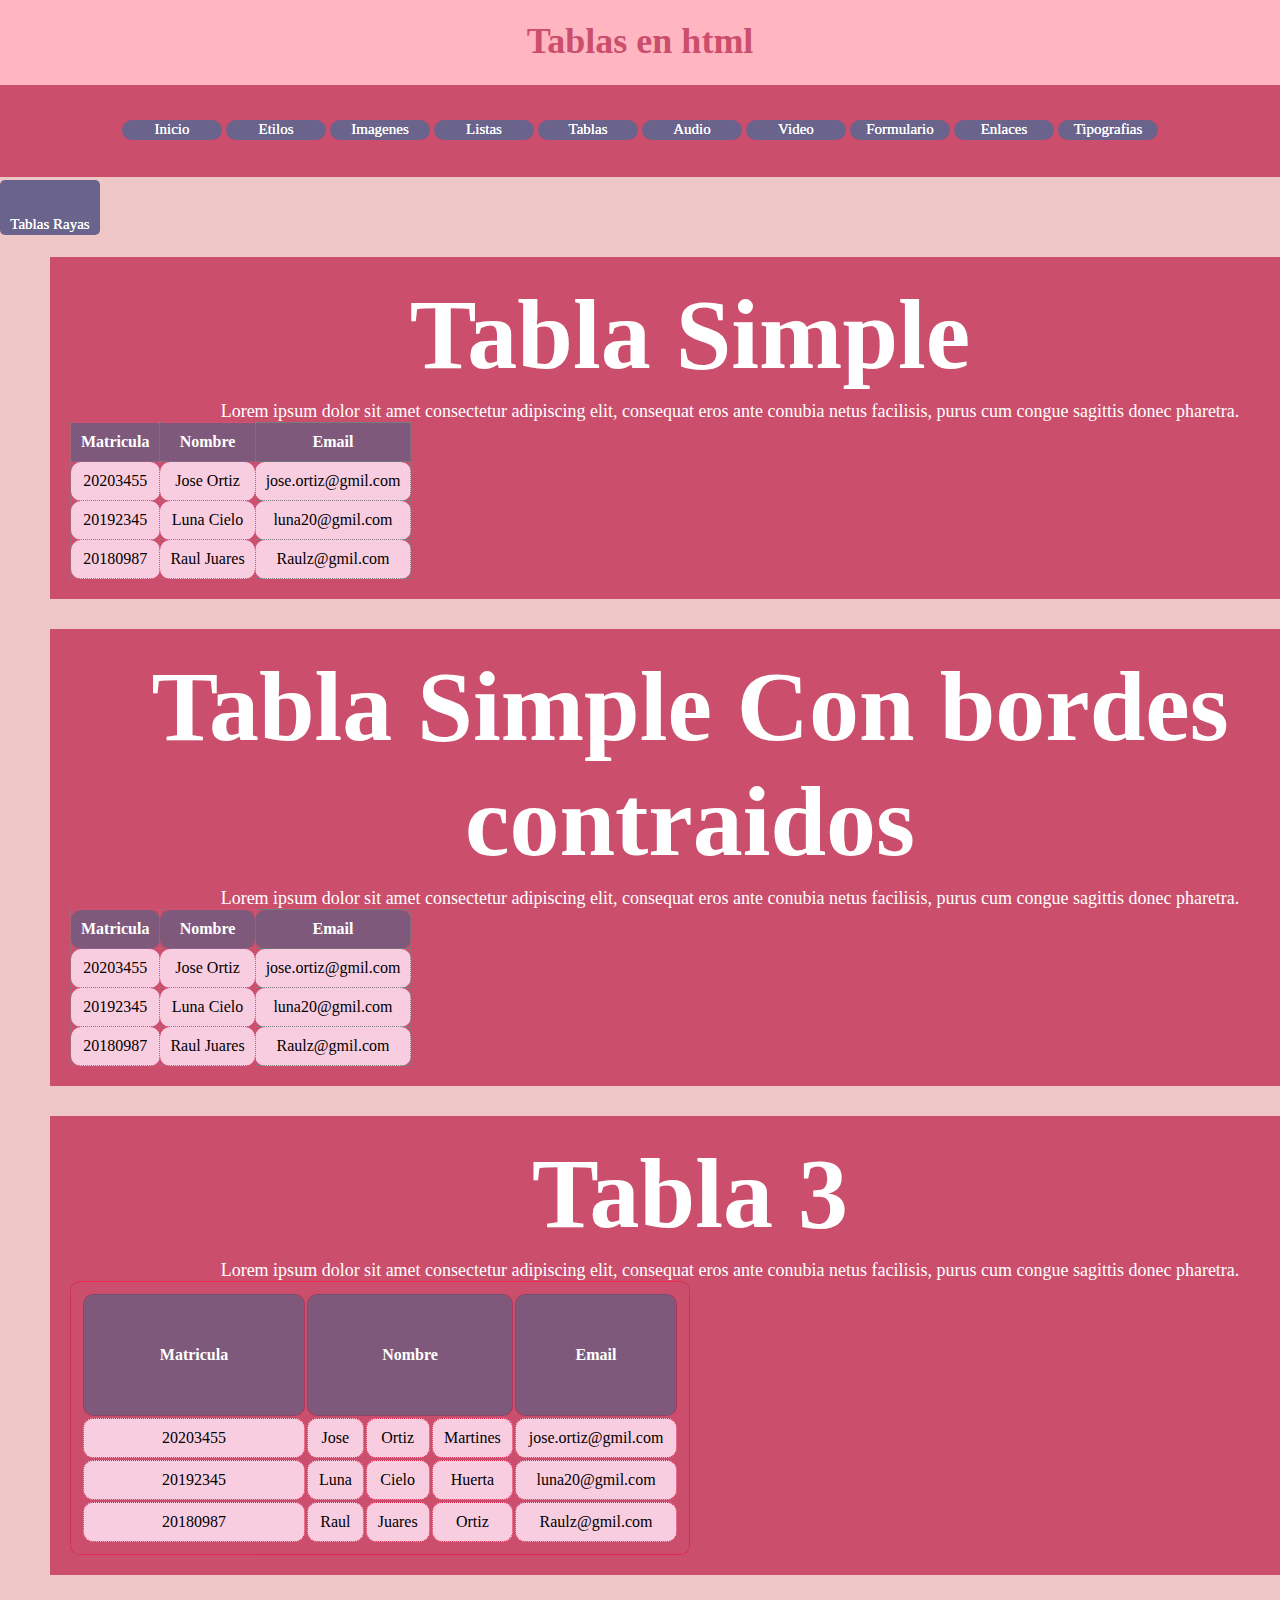
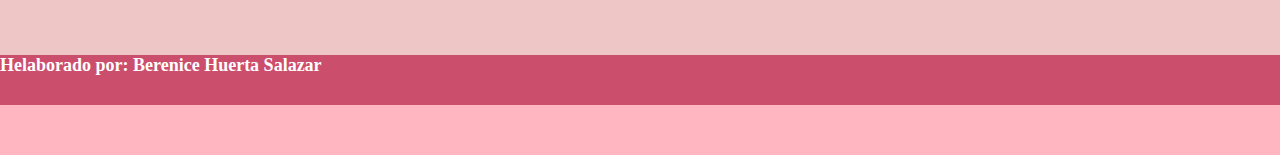
<file: sitio interfaz/html/tablas.html>
<!doctype html>
<html>
<head>
<meta charset="utf-8">
<title>Tablas</title>
	<style type="text/css">
		table,th,td{
			border-radius: 10px;
			border-style: dotted;
			padding: 10px;
		}
		th{
			background-color: cadetblue;
		}
		td{
			background-color: darksalmon;
		}
		
	
	
	a {
    color: #FFFFFF;
    text-decoration: none;
    text-align: center;
    font-size: 15px;
    height: 20px;
}
    .sub {
    float: left;
    background-color: #6A638C;
    margin-top: 40px;
}
    </style>
	<link href="../css/estilotabla.css" rel="stylesheet" type="text/css">
</head>

<body>
	<header>
	  <ul>
	    <li>
	      <h1> Tablas en html </h1>
        </li>
      </ul>
	</header>
	<nav> 
		<ul>
		<li><a href="../index.html">Inicio</a></li>
		
		<li><a href="estilos.html">Etilos</a></li>
		<li><a href="imagenes.html">Imagenes</a></li>
		<li><a href="listas.html">Listas</a></li>
		<li><a href="tablas.html">Tablas</a></li>
		<li><a href="audio.html">Audio</a></li>
		<li class="video"><a href="video.html">Video</a></li>
		<li><a href="cuestionario.html">Formulario</a></li>
	     <li><a href="enlases.html">Enlaces</a></li>
		<li><a href="tipografias.html">Tipografias</a></li>
		</ul> 
		
	
		<ul class="sub">
		<li><a href="tablas 2.html">Tablas Rayas</a></li>   
	</ul>
	</nav>
<main>
		
  <section>
		<h2> Tabla Simple </h2>
		<p> Lorem ipsum dolor sit amet consectetur adipiscing elit, consequat eros ante conubia netus facilisis, purus cum congue sagittis donec pharetra. </p>
		<table border="1" style="border-collapse: collapse">
		<thead> 
		  <tr>
			  <th style="border-radius:0px">Matricula</th>
			  <th style="border-radius:0px">Nombre</th>
			  <th style="border-radius:0px">Email</th>
		  </tr>	
		</thead>
		<tbody> 
			<tr>
			  <td>20203455</td>
			  <td>Jose Ortiz</td>
			  <td>jose.ortiz@gmil.com</td>
			</tr>
			<tr>
			  <td>20192345</td>
			  <td>Luna Cielo</td>
			  <td>luna20@gmil.com</td>
			</tr>
			<tr>
			  <td>20180987</td>
			  <td>Raul Juares </td>
			  <td>Raulz@gmil.com</td>
			</tr>
		  </tbody>
		<tfoot> </tfoot>
		</table>
  </section>
  <section>
	  <h2> Tabla Simple Con bordes contraidos </h2>
	  <p> Lorem ipsum dolor sit amet consectetur adipiscing elit, consequat eros ante conubia netus facilisis, purus cum congue sagittis donec pharetra. </p>
	  <table border="1" style="border-collapse: collapse">
	    <thead>
	      <tr>
	        <th>Matricula</th>
	        <th>Nombre</th>
	        <th>Email</th>
          </tr>
        </thead>
	    <tbody>
	      <tr>
	        <td>20203455</td>
	        <td>Jose Ortiz</td>
	        <td>jose.ortiz@gmil.com</td>
          </tr>
	      <tr>
	        <td>20192345</td>
	        <td>Luna Cielo</td>
	        <td>luna20@gmil.com</td>
          </tr>
	      <tr>
	        <td>20180987</td>
	        <td>Raul Juares </td>
	        <td>Raulz@gmil.com</td>
          </tr>
        </tbody>
	    <tfoot>
        </tfoot>
      </table>
  </section>
  <section>
	  <h2>Tabla 3</h2>
	  <p> Lorem ipsum dolor sit amet consectetur adipiscing elit, consequat eros ante conubia netus facilisis, purus cum congue sagittis donec pharetra. </p>
	  <table border="1" style="border-color: crimson"; width="50%"; height="200px">
	    <thead>
	      <tr>
	        <th style="width: 200px">Matricula</th>
	        <th colspan="3" style="height: 100px">Nombre</th>
	        <th>Email</th>
          </tr>
        </thead>
	    <tbody>
	      <tr>
	        <td>20203455</td>
	        <td>Jose</td>
			<td>Ortiz</td>
			<td>Martines</td>
	        <td>jose.ortiz@gmil.com</td>
          </tr>
	      <tr>
	        <td>20192345</td>
	        <td>Luna</td>
			<td>Cielo</td>
			 <td>Huerta</td>
	        <td>luna20@gmil.com</td>
          </tr>
	      <tr>
	        <td>20180987</td>
	        <td>Raul </td>
			<td>Juares</td>
			<td>Ortiz</td>
	        <td>Raulz@gmil.com</td>
          </tr>
        </tbody>
	    <tfoot>
        </tfoot>
      </table>
  </section>
</main>
	<footer>
	  <h6>Helaborado por: Berenice Huerta Salazar</h6>
    </footer>
</body>
</html>
</file>
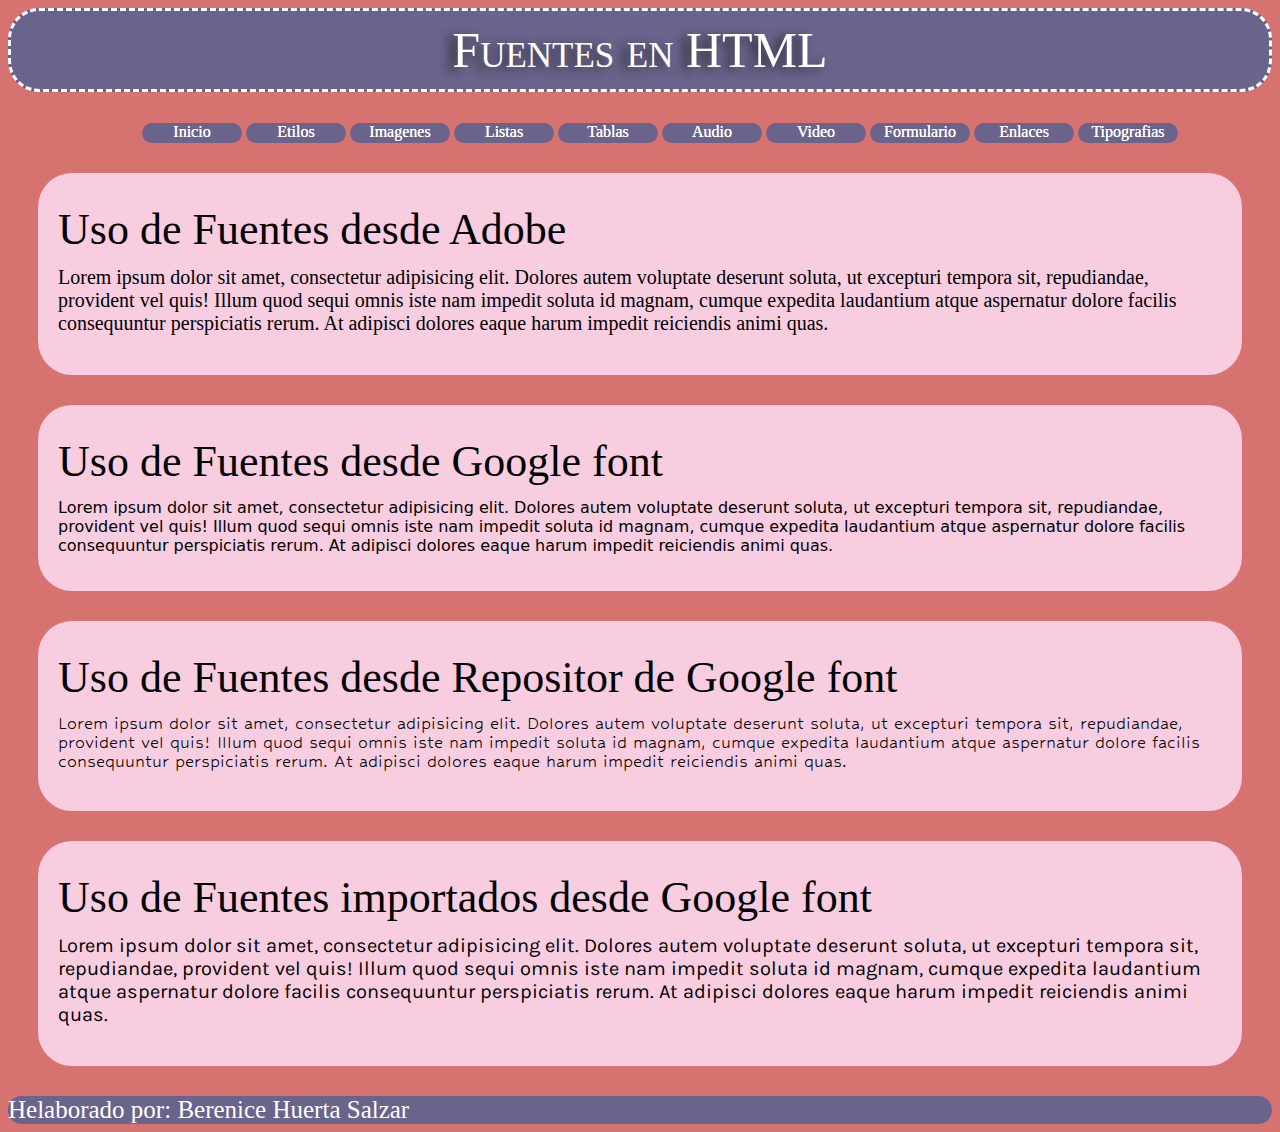
<file: sitio interfaz/html/tipografias.html>
<!doctype html>
<html>
<head>
<meta charset="utf-8">
<title>Tipografias</title>
<link href="../css/estilo.css" rel="stylesheet" type="text/css">
	<link rel="preconnect" href="https://fonts.googleapis.com">
<link rel="preconnect" href="https://fonts.gstatic.com" crossorigin>
<link href="https://fonts.googleapis.com/css2?family=Hubballi&family=Karla:ital,wght@1,200&family=Oswald:wght@200&display=swap" rel="stylesheet">
<!--The following script tag downloads a font from the Adobe Edge Web Fonts server for use within the web page. We recommend that you do not modify it.--><script>var __adobewebfontsappname__="dreamweaver"</script><script src="http://use.edgefonts.net/aladin:n4:default;bonbon:n4:default.js" type="text/javascript"></script>
</head>
	
<body>
	<header>Fuentes en HTML</header>
<nav> <ul>
		<li><a href="../index.html">Inicio</a></li>
	  <li><a href="estilos.html">Etilos</a></li>
		<li><a href="imagenes.html">Imagenes</a></li>
		<li><a href="listas.html">Listas</a></li>
		<li><a href="tablas.html">Tablas</a></li>
		<li><a href="audio.html">Audio</a></li>
		<li><a href="video.html">Video</a></li>
		<li><a href="cuestionario.html">Formulario</a></li>
	     <li><a href="enlases.html">Enlaces</a></li>
		<li><a href="tipografias.html">Tipografias</a></li>
		</ul> </nav>
	<main>
	   <section>
		   <h2>Uso de Fuentes desde Adobe</h2>
		   <p class="p1">Lorem ipsum dolor sit amet, consectetur adipisicing elit. Dolores autem voluptate deserunt soluta, ut excepturi tempora sit, repudiandae, provident vel quis! Illum quod sequi omnis iste nam impedit soluta id magnam, cumque expedita laudantium atque aspernatur dolore facilis consequuntur perspiciatis rerum. At adipisci dolores eaque harum impedit reiciendis animi quas.</p>
	   </section>
		<section>
		   <h2>Uso de Fuentes desde Google font</h2>
		   <p class="p2">Lorem ipsum dolor sit amet, consectetur adipisicing elit. Dolores autem voluptate deserunt soluta, ut excepturi tempora sit, repudiandae, provident vel quis! Illum quod sequi omnis iste nam impedit soluta id magnam, cumque expedita laudantium atque aspernatur dolore facilis consequuntur perspiciatis rerum. At adipisci dolores eaque harum impedit reiciendis animi quas.</p>
	   </section>
		<section>
		  <h2>Uso de Fuentes desde Repositor de Google font </h2>
		  <p class="p3">Lorem ipsum dolor sit amet, consectetur adipisicing elit. Dolores autem voluptate deserunt soluta, ut excepturi tempora sit, repudiandae, provident vel quis! Illum quod sequi omnis iste nam impedit soluta id magnam, cumque expedita laudantium atque aspernatur dolore facilis consequuntur perspiciatis rerum. At adipisci dolores eaque harum impedit reiciendis animi quas.</p>
	   </section>
		<section>
		  <h2>Uso de Fuentes importados desde Google font </h2>
		  <p class="p4">Lorem ipsum dolor sit amet, consectetur adipisicing elit. Dolores autem voluptate deserunt soluta, ut excepturi tempora sit, repudiandae, provident vel quis! Illum quod sequi omnis iste nam impedit soluta id magnam, cumque expedita laudantium atque aspernatur dolore facilis consequuntur perspiciatis rerum. At adipisci dolores eaque harum impedit reiciendis animi quas.</p>
	   </section>
	</main>
</body>
	<footer>Helaborado por: Berenice Huerta Salzar</footer>
</html>
</file>
<file: sitio interfaz/css/estilotabla.css>
/* CSS Document */
header{
    background-color: lightpink;
    color: #FFFFFF;
    text-align: center;

}
main {
    padding: 50px;
    background-color: #EEC6C5;
}
main section {
    background-color: #CB4E6D;
    margin-top: 30px;
    padding: 20px;
    margin-bottom: 30px;
}
main section h2 {
    color: #FFFFFF;
    font-size: 24px;
}
footer {
    height: 100px;
    background-color: #FFB6C1;
}




he {
}


h1   {
    text-decoration: none;
    padding: 20px;
    font-size: 36px;
    width: 1024px;
    height: 50px;
    margin-left: auto;
    margin-right: auto;
    color: #CB4E6D;
}
header, nav, main, footer {
    width: 100%;
}

* {
    padding: 0;
    margin: 0;
}
nav {
    height: 92px;
    background-color: #CB4E6D;
    margin-top: -5px;
}
body footer h6 {
    background-color: #CB4E6D;
    color: #FFFFFF;
    font-size: large;
    text-align: left;
    height: 50px;
    margin: 0 auto;
    width: 100%;
}
th {
    background-color: #7E597C;
    color: #FFFFFF;
}
td {
    background-color: #F8CDE0;
    text-align: center;
}
p {
    color: #FFFFFF;
    font-size: 18px;
    margin-left: -671px;
    text-align: center;

}
main section h2 {
    text-align: center;
    font-size: 100px;
}
main section p {
    text-align: center;
    margin-left: 80px;
    margin-top: 9px;

}


nav li  {
    width: 100px;
    height: 20px;
    background-color: #6A638C;
    border-radius: 15px;
    display: inline-table;
    text-align: center;
    color: #FFFFFF;
    margin-top: 20px;
}
nav ul {
    text-transform: capitalize;
    text-shadow: 0px 0px;
    color: #FFFFFF;
    border-radius: 5px;
    text-align: center;
    padding-top: 15px;

}
a {
    color: #FFFFFF;
    text-decoration: none;
}
.video {
    padding-left: 0px;
}
body p {
    text-align: center;

}
body {
    background-color: #FFB6C1;
}

section ul li {
    color: #FFFFFF;
    text-align: center;
    list-style-position: inside;
    text-transform: capitalize;
    text-indent: 10px;
    font-size: 20px;
}
body nav il {
    list-style-type: none;
    list-style-image: none;
    background-color: #F8CDE0;
    color: #000000;
    border-radius: 19px;
    padding-top: 5px;
    padding-right: 10px;
    padding-bottom: 4px;
    padding-left: 10px;
    text-align: center;
}

section ol li {
    color: #FFFFFF;
    text-align: left;
    text-transform: capitalize;
    list-style-position: inside;
    font-size: 24px;
    font-weight: bold;
    margin-left: 16px;
}
body main seccion {
    background-color: #CB4E6D;
}
.nav2 il a {
}

.p2 {
    color: #000000;
}
main seccion dt {
    text-decoration: underline;
    font-size: 25px;
    font-style: oblique;
    font-weight: bold;
}
main seccion dd {
    list-style-position: inside;
    margin-left: 50px;
    font-size: 16px;
}
.sebastian {
}
.seba {
    width: 50%;
    text-align: center;
    margin-left: 30%;
}
main section a {
    color: #B0D8EF;
    font-size: 30px;
    text-align: left;
    text-decoration: underline;
}
.nav2 {
    margin-top: 50px;
    padding-top: 20px;
    height: 40px;
    color: #000000;
}
.nav2 il a {
    color: #000000;
}
</file>
<file: sitio interfaz/css/estilo.css>
/* CSS Document */
header {
    background-color: #6A638C;
    color: #FFFFFF;
    text-align: center;
    padding: 10px;
    border-width: medium;
    border-style: dashed;
    border-radius: 31px;
    font-family: aladin;
    font-style: normal;
    font-weight: 400;
    font-size: 50px;
    font-variant: small-caps;
    text-shadow: -7px 3px 11px #262525;
		
}
body{
	background-color: #D67371;
	color: #FFFFFF;
	
}
section{
    background-color: #F8CDE0;
    color: #000000;
    margin-top: 30px;
    margin-right: 30px;
    margin-left: 30px;
    margin-bottom: 30px;
    text-align: left;
    padding: 20px;
    border-radius: 34px;
	
}


footer {
    background-color: #6A638C;
    color: #FFFFFF;
    font-size: 25px;
    text-align-last: left;
    border-radius: 32px;
    -webkit-box-sizing: border-box;
    -moz-box-sizing: border-box;
    box-sizing: border-box;
	
		
}
.Img1 {
    width: 60%;
    height: auto;
    display: inline;
    -webkit-box-sizing: border-box;
    -moz-box-sizing: border-box;
    box-sizing: border-box;
    border: 9px solid #6A638C;
    border-radius: 27px;
}
.img2 {
    width: 80%;
    height: auto;
    border-radius: 20px;
    text-align: center;
}
.img3 {
    width: 25%;
    height: auto;
}
#filter1 {
	filter: grayscale(100%);
}
#filter2 {
    filter: blur(5px);
}
#filter3 {
    filter: brightness(100%);
}

#filter4 {
    filter: contrast(100%);
}
#filter5 {
	filter: opacity(25%);
}
#filter6 {
	filter: saturate(50%);
}
#filter7 {
	filter: sepia(100%);
}

#filter8 {
}
.video {
    width: 50%;
}
.poster {
    width: 70%;
    height: auto;
}
.vertical {
    width: 20%;
    height: auto;
}
nav li  {
    width: 100px;
    height: 20px;
    background-color: #6A638C;
    border-radius: 15px;
    display: inline-table;
    text-align: center;
    color: #FFFFFF;
}
nav ul {
    text-transform: capitalize;
    text-shadow: 0px 0px;
    color: #FFFFFF;
    border-radius: 5px;
    text-align: center;
    padding-top: 15px;

}
a {
    color: #FFFFFF;
    text-decoration: none;
}

inpunt[type=submit]{
	width: 10%;
	padding: 5px;
	border-radius: 10px;
	margin-left: 20px;
	background-color: darksalmon;
	color: aliceblue;
	cursor: pointer;
}
main section h2 {
    font-family: aladin;
    font-style: normal;
    font-weight: 400;
    line-height: 0px;
    font-size: 44px;
}
.p1 {
    font-family: aladin;
    font-style: normal;
    font-weight: 400;
    font-size: 20px;
}
.p2 {
    font-family: Segoe, "Segoe UI", "DejaVu Sans", "Trebuchet MS", Verdana, sans-serif;
}
.p3 {
    font-family: 'Hubballi', cursive;
    font-size: 20px;
}
.p4 {
    font-family: 'Karla', sans-serif;
    font-size: 20px;
}
</file>
